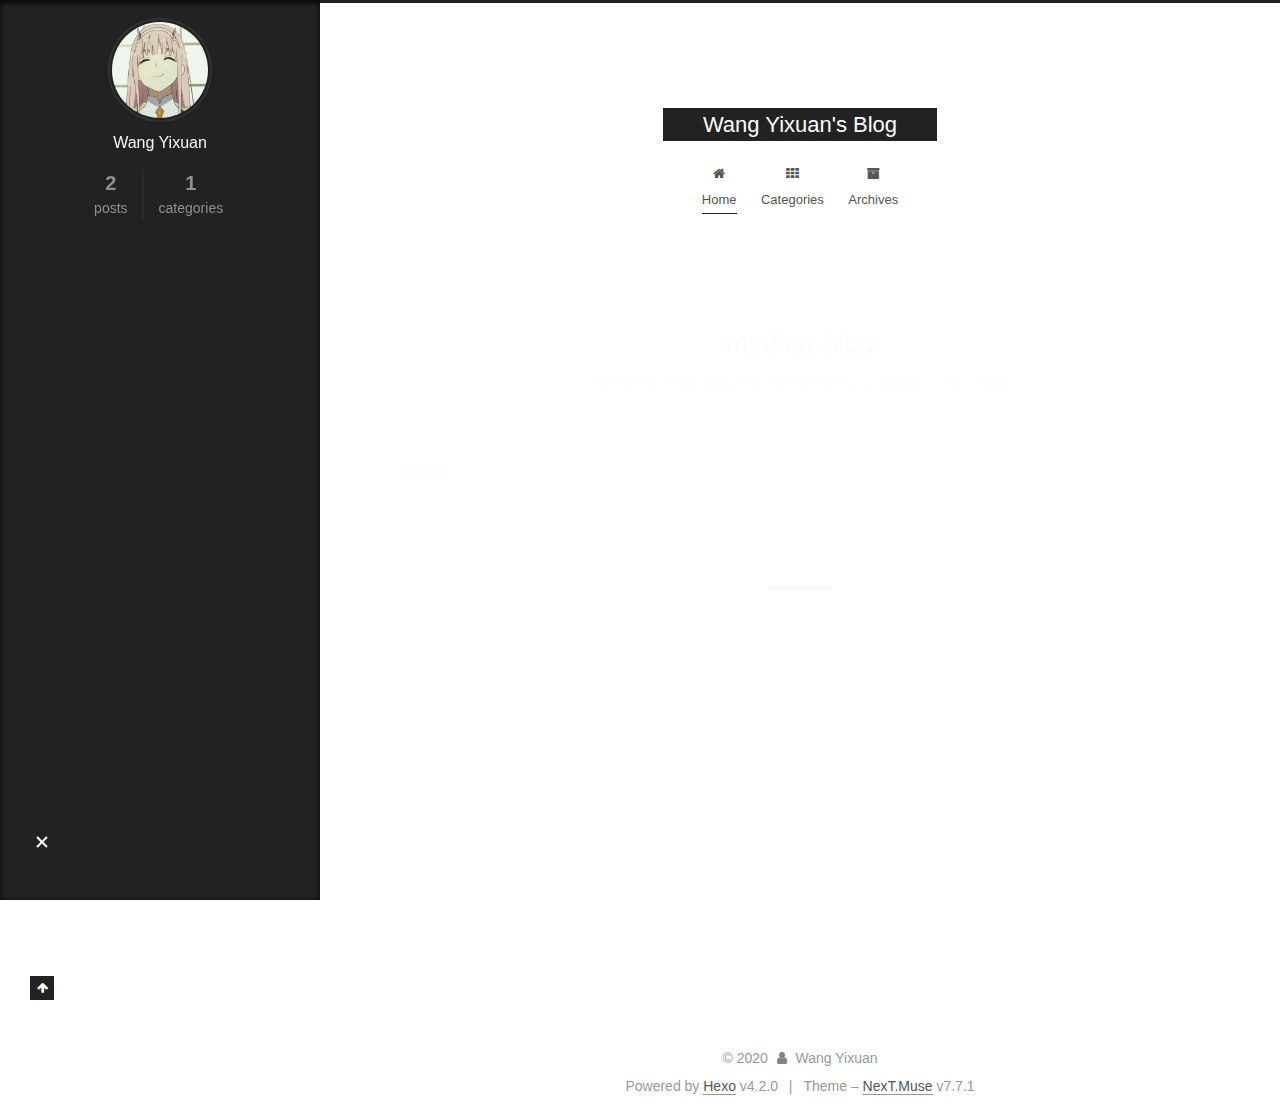
<file: index.html>
<!DOCTYPE html>
<html lang="en">
<head>
  <meta charset="UTF-8">
<meta name="viewport" content="width=device-width, initial-scale=1, maximum-scale=2">
<meta name="theme-color" content="#222">
<meta name="generator" content="Hexo 4.2.0">
  <link rel="apple-touch-icon" sizes="180x180" href="/images/apple-touch-icon-next.png">
  <link rel="icon" type="image/png" sizes="32x32" href="/images/favicon-32x32-next.png">
  <link rel="icon" type="image/png" sizes="16x16" href="/images/favicon-16x16-next.png">
  <link rel="mask-icon" href="/images/logo.svg" color="#222">

<link rel="stylesheet" href="/css/main.css">


<link rel="stylesheet" href="/lib/font-awesome/css/font-awesome.min.css">

<script id="hexo-configurations">
    var NexT = window.NexT || {};
    var CONFIG = {"hostname":"yoursite.com","root":"/","scheme":"Muse","version":"7.7.1","exturl":false,"sidebar":{"position":"left","display":"always","padding":18,"offset":12,"onmobile":false},"copycode":{"enable":false,"show_result":false,"style":null},"back2top":{"enable":true,"sidebar":false,"scrollpercent":false},"bookmark":{"enable":false,"color":"#222","save":"auto"},"fancybox":false,"mediumzoom":false,"lazyload":false,"pangu":false,"comments":{"style":"tabs","active":null,"storage":true,"lazyload":false,"nav":null},"algolia":{"hits":{"per_page":10},"labels":{"input_placeholder":"Search for Posts","hits_empty":"We didn't find any results for the search: ${query}","hits_stats":"${hits} results found in ${time} ms"}},"localsearch":{"enable":false,"trigger":"auto","top_n_per_article":1,"unescape":false,"preload":false},"motion":{"enable":true,"async":false,"transition":{"post_block":"fadeIn","post_header":"slideDownIn","post_body":"slideDownIn","coll_header":"slideLeftIn","sidebar":"slideUpIn"}}};
  </script>

  <meta property="og:type" content="website">
<meta property="og:title" content="Wang Yixuan&#39;s Blog">
<meta property="og:url" content="http://yoursite.com/index.html">
<meta property="og:site_name" content="Wang Yixuan&#39;s Blog">
<meta property="og:locale" content="en_US">
<meta property="article:author" content="Wang Yixuan">
<meta name="twitter:card" content="summary">

<link rel="canonical" href="http://yoursite.com/">


<script id="page-configurations">
  // https://hexo.io/docs/variables.html
  CONFIG.page = {
    sidebar: "",
    isHome: true,
    isPost: false
  };
</script>

  <title>Wang Yixuan's Blog</title>
  






  <noscript>
  <style>
  .use-motion .brand,
  .use-motion .menu-item,
  .sidebar-inner,
  .use-motion .post-block,
  .use-motion .pagination,
  .use-motion .comments,
  .use-motion .post-header,
  .use-motion .post-body,
  .use-motion .collection-header { opacity: initial; }

  .use-motion .site-title,
  .use-motion .site-subtitle {
    opacity: initial;
    top: initial;
  }

  .use-motion .logo-line-before i { left: initial; }
  .use-motion .logo-line-after i { right: initial; }
  </style>
</noscript>

</head>

<body itemscope itemtype="http://schema.org/WebPage">
  <div class="container use-motion">
    <div class="headband"></div>

    <header class="header" itemscope itemtype="http://schema.org/WPHeader">
      <div class="header-inner"><div class="site-brand-container">
  <div class="site-nav-toggle">
    <div class="toggle" aria-label="Toggle navigation bar">
      <span class="toggle-line toggle-line-first"></span>
      <span class="toggle-line toggle-line-middle"></span>
      <span class="toggle-line toggle-line-last"></span>
    </div>
  </div>

  <div class="site-meta">

    <div>
      <a href="/" class="brand" rel="start">
        <span class="logo-line-before"><i></i></span>
        <span class="site-title">Wang Yixuan's Blog</span>
        <span class="logo-line-after"><i></i></span>
      </a>
    </div>
  </div>

  <div class="site-nav-right">
    <div class="toggle popup-trigger">
    </div>
  </div>
</div>


<nav class="site-nav">
  
  <ul id="menu" class="menu">
        <li class="menu-item menu-item-home">

    <a href="/" rel="section"><i class="fa fa-fw fa-home"></i>Home</a>

  </li>
        <li class="menu-item menu-item-categories">

    <a href="/categories/" rel="section"><i class="fa fa-fw fa-th"></i>Categories</a>

  </li>
        <li class="menu-item menu-item-archives">

    <a href="/archives/" rel="section"><i class="fa fa-fw fa-archive"></i>Archives</a>

  </li>
  </ul>

</nav>
</div>
    </header>

    
  <div class="back-to-top">
    <i class="fa fa-arrow-up"></i>
    <span>0%</span>
  </div>


    <main class="main">
      <div class="main-inner">
        <div class="content-wrap">
          

          <div class="content">
            

  <div class="posts-expand">
        
  
  
  <article itemscope itemtype="http://schema.org/Article" class="post-block home" lang="en">
    <link itemprop="mainEntityOfPage" href="http://yoursite.com/2020/02/24/my-first-blog/">

    <span hidden itemprop="author" itemscope itemtype="http://schema.org/Person">
      <meta itemprop="image" content="/images/avatar.jpg">
      <meta itemprop="name" content="Wang Yixuan">
      <meta itemprop="description" content="">
    </span>

    <span hidden itemprop="publisher" itemscope itemtype="http://schema.org/Organization">
      <meta itemprop="name" content="Wang Yixuan's Blog">
    </span>
      <header class="post-header">
        <h1 class="post-title" itemprop="name headline">
          
            <a href="/2020/02/24/my-first-blog/" class="post-title-link" itemprop="url">my-first-blog</a>
        </h1>

        <div class="post-meta">
            <span class="post-meta-item">
              <span class="post-meta-item-icon">
                <i class="fa fa-calendar-o"></i>
              </span>
              <span class="post-meta-item-text">Posted on</span>

              <time title="Created: 2020-02-24 11:15:17" itemprop="dateCreated datePublished" datetime="2020-02-24T11:15:17+08:00">2020-02-24</time>
            </span>
              <span class="post-meta-item">
                <span class="post-meta-item-icon">
                  <i class="fa fa-calendar-check-o"></i>
                </span>
                <span class="post-meta-item-text">Edited on</span>
                <time title="Modified: 2020-02-25 10:43:36" itemprop="dateModified" datetime="2020-02-25T10:43:36+08:00">2020-02-25</time>
              </span>
            <span class="post-meta-item">
              <span class="post-meta-item-icon">
                <i class="fa fa-folder-o"></i>
              </span>
              <span class="post-meta-item-text">In</span>
                <span itemprop="about" itemscope itemtype="http://schema.org/Thing">
                  <a href="/categories/new/" itemprop="url" rel="index"><span itemprop="name">new</span></a>
                </span>
            </span>

          

        </div>
      </header>

    
    
    
    <div class="post-body" itemprop="articleBody">

      
          <p>#hello</p>

      
    </div>

    
    
    
      <footer class="post-footer">
        <div class="post-eof"></div>
      </footer>
  </article>
  
  
  

        
  
  
  <article itemscope itemtype="http://schema.org/Article" class="post-block home" lang="en">
    <link itemprop="mainEntityOfPage" href="http://yoursite.com/2020/02/24/hello-world/">

    <span hidden itemprop="author" itemscope itemtype="http://schema.org/Person">
      <meta itemprop="image" content="/images/avatar.jpg">
      <meta itemprop="name" content="Wang Yixuan">
      <meta itemprop="description" content="">
    </span>

    <span hidden itemprop="publisher" itemscope itemtype="http://schema.org/Organization">
      <meta itemprop="name" content="Wang Yixuan's Blog">
    </span>
      <header class="post-header">
        <h1 class="post-title" itemprop="name headline">
          
            <a href="/2020/02/24/hello-world/" class="post-title-link" itemprop="url">Hello World</a>
        </h1>

        <div class="post-meta">
            <span class="post-meta-item">
              <span class="post-meta-item-icon">
                <i class="fa fa-calendar-o"></i>
              </span>
              <span class="post-meta-item-text">Posted on</span>

              <time title="Created: 2020-02-24 10:46:13" itemprop="dateCreated datePublished" datetime="2020-02-24T10:46:13+08:00">2020-02-24</time>
            </span>
              <span class="post-meta-item">
                <span class="post-meta-item-icon">
                  <i class="fa fa-calendar-check-o"></i>
                </span>
                <span class="post-meta-item-text">Edited on</span>
                <time title="Modified: 2020-02-25 15:51:15" itemprop="dateModified" datetime="2020-02-25T15:51:15+08:00">2020-02-25</time>
              </span>

          

        </div>
      </header>

    
    
    
    <div class="post-body" itemprop="articleBody">

      
          <p>Welcome to <a href="https://hexo.io/" target="_blank" rel="noopener">Hexo</a>! This is your very first post. Check <a href="https://hexo.io/docs/" target="_blank" rel="noopener">documentation</a> for more info. If you get any problems when using Hexo, you can find the answer in <a href="https://hexo.io/docs/troubleshooting.html" target="_blank" rel="noopener">troubleshooting</a> or you can ask me on <a href="https://github.com/hexojs/hexo/issues" target="_blank" rel="noopener">GitHub</a>.</p>
          <!--noindex-->
            <div class="post-button">
              <a class="btn" href="/2020/02/24/hello-world/#more" rel="contents">
                Read more &raquo;
              </a>
            </div>
          <!--/noindex-->
        
      
    </div>

    
    
    
      <footer class="post-footer">
        <div class="post-eof"></div>
      </footer>
  </article>
  
  
  

  </div>

  



          </div>
          

<script>
  window.addEventListener('tabs:register', () => {
    let activeClass = CONFIG.comments.activeClass;
    if (CONFIG.comments.storage) {
      activeClass = localStorage.getItem('comments_active') || activeClass;
    }
    if (activeClass) {
      let activeTab = document.querySelector(`a[href="#comment-${activeClass}"]`);
      if (activeTab) {
        activeTab.click();
      }
    }
  });
  if (CONFIG.comments.storage) {
    window.addEventListener('tabs:click', event => {
      if (!event.target.matches('.tabs-comment .tab-content .tab-pane')) return;
      let commentClass = event.target.classList[1];
      localStorage.setItem('comments_active', commentClass);
    });
  }
</script>

        </div>
          
  
  <div class="toggle sidebar-toggle">
    <span class="toggle-line toggle-line-first"></span>
    <span class="toggle-line toggle-line-middle"></span>
    <span class="toggle-line toggle-line-last"></span>
  </div>

  <aside class="sidebar">
    <div class="sidebar-inner">

      <ul class="sidebar-nav motion-element">
        <li class="sidebar-nav-toc">
          Table of Contents
        </li>
        <li class="sidebar-nav-overview">
          Overview
        </li>
      </ul>

      <!--noindex-->
      <div class="post-toc-wrap sidebar-panel">
      </div>
      <!--/noindex-->

      <div class="site-overview-wrap sidebar-panel">
        <div class="site-author motion-element" itemprop="author" itemscope itemtype="http://schema.org/Person">
    <img class="site-author-image" itemprop="image" alt="Wang Yixuan"
      src="/images/avatar.jpg">
  <p class="site-author-name" itemprop="name">Wang Yixuan</p>
  <div class="site-description" itemprop="description"></div>
</div>
<div class="site-state-wrap motion-element">
  <nav class="site-state">
      <div class="site-state-item site-state-posts">
          <a href="/archives/">
        
          <span class="site-state-item-count">2</span>
          <span class="site-state-item-name">posts</span>
        </a>
      </div>
      <div class="site-state-item site-state-categories">
            <a href="/categories/">
          
        <span class="site-state-item-count">1</span>
        <span class="site-state-item-name">categories</span></a>
      </div>
  </nav>
</div>



      </div>

    </div>
  </aside>
  <div id="sidebar-dimmer"></div>


      </div>
    </main>

    <footer class="footer">
      <div class="footer-inner">
        

<div class="copyright">
  
  &copy; 
  <span itemprop="copyrightYear">2020</span>
  <span class="with-love">
    <i class="fa fa-user"></i>
  </span>
  <span class="author" itemprop="copyrightHolder">Wang Yixuan</span>
</div>
  <div class="powered-by">Powered by <a href="https://hexo.io/" class="theme-link" rel="noopener" target="_blank">Hexo</a> v4.2.0
  </div>
  <span class="post-meta-divider">|</span>
  <div class="theme-info">Theme – <a href="https://muse.theme-next.org/" class="theme-link" rel="noopener" target="_blank">NexT.Muse</a> v7.7.1
  </div>

        








      </div>
    </footer>
  </div>

  
  <script src="/lib/anime.min.js"></script>
  <script src="/lib/velocity/velocity.min.js"></script>
  <script src="/lib/velocity/velocity.ui.min.js"></script>

<script src="/js/utils.js"></script>

<script src="/js/motion.js"></script>


<script src="/js/schemes/muse.js"></script>


<script src="/js/next-boot.js"></script>




  















  

  

</body>
</html>
</file>
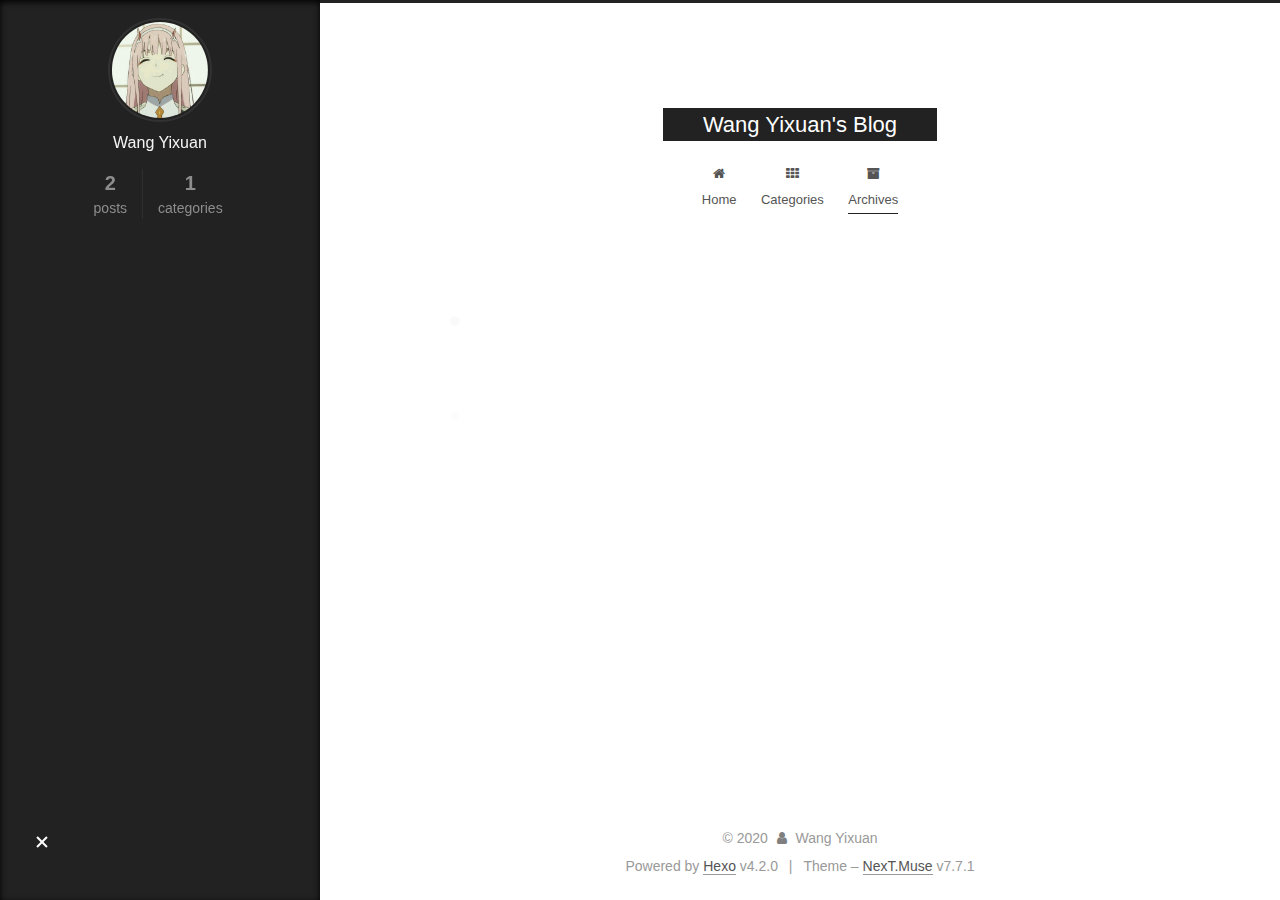
<file: archives/index.html>
<!DOCTYPE html>
<html lang="en">
<head>
  <meta charset="UTF-8">
<meta name="viewport" content="width=device-width, initial-scale=1, maximum-scale=2">
<meta name="theme-color" content="#222">
<meta name="generator" content="Hexo 4.2.0">
  <link rel="apple-touch-icon" sizes="180x180" href="/images/apple-touch-icon-next.png">
  <link rel="icon" type="image/png" sizes="32x32" href="/images/favicon-32x32-next.png">
  <link rel="icon" type="image/png" sizes="16x16" href="/images/favicon-16x16-next.png">
  <link rel="mask-icon" href="/images/logo.svg" color="#222">

<link rel="stylesheet" href="/css/main.css">


<link rel="stylesheet" href="/lib/font-awesome/css/font-awesome.min.css">

<script id="hexo-configurations">
    var NexT = window.NexT || {};
    var CONFIG = {"hostname":"yoursite.com","root":"/","scheme":"Muse","version":"7.7.1","exturl":false,"sidebar":{"position":"left","display":"always","padding":18,"offset":12,"onmobile":false},"copycode":{"enable":false,"show_result":false,"style":null},"back2top":{"enable":true,"sidebar":false,"scrollpercent":false},"bookmark":{"enable":false,"color":"#222","save":"auto"},"fancybox":false,"mediumzoom":false,"lazyload":false,"pangu":false,"comments":{"style":"tabs","active":null,"storage":true,"lazyload":false,"nav":null},"algolia":{"hits":{"per_page":10},"labels":{"input_placeholder":"Search for Posts","hits_empty":"We didn't find any results for the search: ${query}","hits_stats":"${hits} results found in ${time} ms"}},"localsearch":{"enable":false,"trigger":"auto","top_n_per_article":1,"unescape":false,"preload":false},"motion":{"enable":true,"async":false,"transition":{"post_block":"fadeIn","post_header":"slideDownIn","post_body":"slideDownIn","coll_header":"slideLeftIn","sidebar":"slideUpIn"}}};
  </script>

  <meta property="og:type" content="website">
<meta property="og:title" content="Wang Yixuan&#39;s Blog">
<meta property="og:url" content="http://yoursite.com/archives/index.html">
<meta property="og:site_name" content="Wang Yixuan&#39;s Blog">
<meta property="og:locale" content="en_US">
<meta property="article:author" content="Wang Yixuan">
<meta name="twitter:card" content="summary">

<link rel="canonical" href="http://yoursite.com/archives/">


<script id="page-configurations">
  // https://hexo.io/docs/variables.html
  CONFIG.page = {
    sidebar: "",
    isHome: false,
    isPost: false
  };
</script>

  <title>Archive | Wang Yixuan's Blog</title>
  






  <noscript>
  <style>
  .use-motion .brand,
  .use-motion .menu-item,
  .sidebar-inner,
  .use-motion .post-block,
  .use-motion .pagination,
  .use-motion .comments,
  .use-motion .post-header,
  .use-motion .post-body,
  .use-motion .collection-header { opacity: initial; }

  .use-motion .site-title,
  .use-motion .site-subtitle {
    opacity: initial;
    top: initial;
  }

  .use-motion .logo-line-before i { left: initial; }
  .use-motion .logo-line-after i { right: initial; }
  </style>
</noscript>

</head>

<body itemscope itemtype="http://schema.org/WebPage">
  <div class="container use-motion">
    <div class="headband"></div>

    <header class="header" itemscope itemtype="http://schema.org/WPHeader">
      <div class="header-inner"><div class="site-brand-container">
  <div class="site-nav-toggle">
    <div class="toggle" aria-label="Toggle navigation bar">
      <span class="toggle-line toggle-line-first"></span>
      <span class="toggle-line toggle-line-middle"></span>
      <span class="toggle-line toggle-line-last"></span>
    </div>
  </div>

  <div class="site-meta">

    <div>
      <a href="/" class="brand" rel="start">
        <span class="logo-line-before"><i></i></span>
        <span class="site-title">Wang Yixuan's Blog</span>
        <span class="logo-line-after"><i></i></span>
      </a>
    </div>
  </div>

  <div class="site-nav-right">
    <div class="toggle popup-trigger">
    </div>
  </div>
</div>


<nav class="site-nav">
  
  <ul id="menu" class="menu">
        <li class="menu-item menu-item-home">

    <a href="/" rel="section"><i class="fa fa-fw fa-home"></i>Home</a>

  </li>
        <li class="menu-item menu-item-categories">

    <a href="/categories/" rel="section"><i class="fa fa-fw fa-th"></i>Categories</a>

  </li>
        <li class="menu-item menu-item-archives">

    <a href="/archives/" rel="section"><i class="fa fa-fw fa-archive"></i>Archives</a>

  </li>
  </ul>

</nav>
</div>
    </header>

    
  <div class="back-to-top">
    <i class="fa fa-arrow-up"></i>
    <span>0%</span>
  </div>


    <main class="main">
      <div class="main-inner">
        <div class="content-wrap">
          

          <div class="content">
            

  
  
  
  <div class="post-block">
    <div class="posts-collapse">
      <div class="collection-title">
        <span class="collection-header">Um..! 2 posts in total. Keep on posting.</span>
      </div>

      
    <div class="collection-year">
      <h1 class="collection-header">2020</h1>
    </div>

  <article itemscope itemtype="http://schema.org/Article">
    <header class="post-header">

      <div class="post-meta">
        <time itemprop="dateCreated"
              datetime="2020-02-24T11:15:17+08:00"
              content="2020-02-24">
          02-24
        </time>
      </div>

      <h2 class="post-title">
          <a class="post-title-link" href="/2020/02/24/my-first-blog/" itemprop="url">
            <span itemprop="name">my-first-blog</span>
          </a>
      </h2>

    </header>
  </article>

  <article itemscope itemtype="http://schema.org/Article">
    <header class="post-header">

      <div class="post-meta">
        <time itemprop="dateCreated"
              datetime="2020-02-24T10:46:13+08:00"
              content="2020-02-24">
          02-24
        </time>
      </div>

      <h2 class="post-title">
          <a class="post-title-link" href="/2020/02/24/hello-world/" itemprop="url">
            <span itemprop="name">Hello World</span>
          </a>
      </h2>

    </header>
  </article>


    </div>
  </div>
  
  
  

  



          </div>
          

<script>
  window.addEventListener('tabs:register', () => {
    let activeClass = CONFIG.comments.activeClass;
    if (CONFIG.comments.storage) {
      activeClass = localStorage.getItem('comments_active') || activeClass;
    }
    if (activeClass) {
      let activeTab = document.querySelector(`a[href="#comment-${activeClass}"]`);
      if (activeTab) {
        activeTab.click();
      }
    }
  });
  if (CONFIG.comments.storage) {
    window.addEventListener('tabs:click', event => {
      if (!event.target.matches('.tabs-comment .tab-content .tab-pane')) return;
      let commentClass = event.target.classList[1];
      localStorage.setItem('comments_active', commentClass);
    });
  }
</script>

        </div>
          
  
  <div class="toggle sidebar-toggle">
    <span class="toggle-line toggle-line-first"></span>
    <span class="toggle-line toggle-line-middle"></span>
    <span class="toggle-line toggle-line-last"></span>
  </div>

  <aside class="sidebar">
    <div class="sidebar-inner">

      <ul class="sidebar-nav motion-element">
        <li class="sidebar-nav-toc">
          Table of Contents
        </li>
        <li class="sidebar-nav-overview">
          Overview
        </li>
      </ul>

      <!--noindex-->
      <div class="post-toc-wrap sidebar-panel">
      </div>
      <!--/noindex-->

      <div class="site-overview-wrap sidebar-panel">
        <div class="site-author motion-element" itemprop="author" itemscope itemtype="http://schema.org/Person">
    <img class="site-author-image" itemprop="image" alt="Wang Yixuan"
      src="/images/avatar.jpg">
  <p class="site-author-name" itemprop="name">Wang Yixuan</p>
  <div class="site-description" itemprop="description"></div>
</div>
<div class="site-state-wrap motion-element">
  <nav class="site-state">
      <div class="site-state-item site-state-posts">
          <a href="/archives/">
        
          <span class="site-state-item-count">2</span>
          <span class="site-state-item-name">posts</span>
        </a>
      </div>
      <div class="site-state-item site-state-categories">
            <a href="/categories/">
          
        <span class="site-state-item-count">1</span>
        <span class="site-state-item-name">categories</span></a>
      </div>
  </nav>
</div>



      </div>

    </div>
  </aside>
  <div id="sidebar-dimmer"></div>


      </div>
    </main>

    <footer class="footer">
      <div class="footer-inner">
        

<div class="copyright">
  
  &copy; 
  <span itemprop="copyrightYear">2020</span>
  <span class="with-love">
    <i class="fa fa-user"></i>
  </span>
  <span class="author" itemprop="copyrightHolder">Wang Yixuan</span>
</div>
  <div class="powered-by">Powered by <a href="https://hexo.io/" class="theme-link" rel="noopener" target="_blank">Hexo</a> v4.2.0
  </div>
  <span class="post-meta-divider">|</span>
  <div class="theme-info">Theme – <a href="https://muse.theme-next.org/" class="theme-link" rel="noopener" target="_blank">NexT.Muse</a> v7.7.1
  </div>

        








      </div>
    </footer>
  </div>

  
  <script src="/lib/anime.min.js"></script>
  <script src="/lib/velocity/velocity.min.js"></script>
  <script src="/lib/velocity/velocity.ui.min.js"></script>

<script src="/js/utils.js"></script>

<script src="/js/motion.js"></script>


<script src="/js/schemes/muse.js"></script>


<script src="/js/next-boot.js"></script>




  















  

  

</body>
</html>
</file>
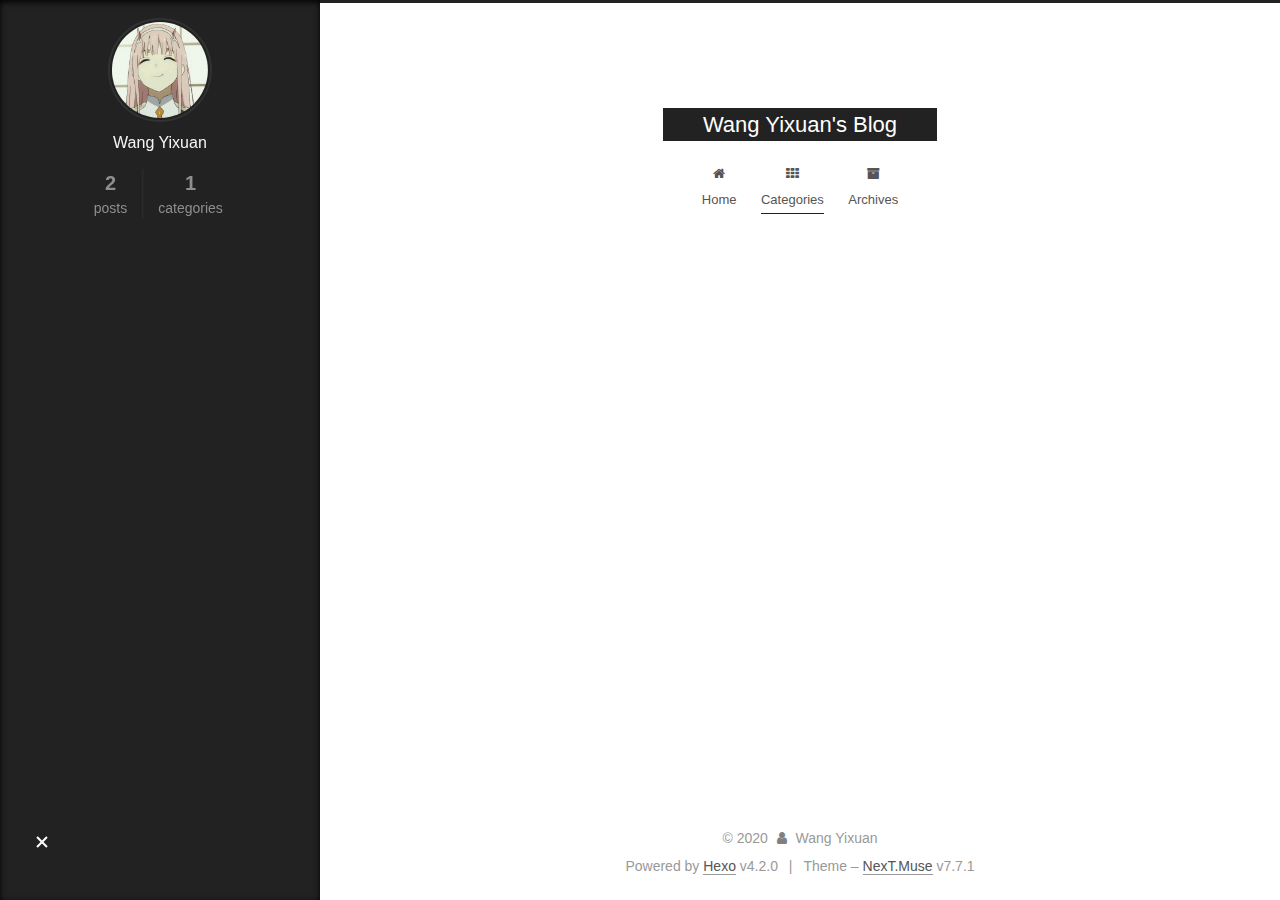
<file: categories/index.html>
<!DOCTYPE html>
<html lang="en">
<head>
  <meta charset="UTF-8">
<meta name="viewport" content="width=device-width, initial-scale=1, maximum-scale=2">
<meta name="theme-color" content="#222">
<meta name="generator" content="Hexo 4.2.0">
  <link rel="apple-touch-icon" sizes="180x180" href="/images/apple-touch-icon-next.png">
  <link rel="icon" type="image/png" sizes="32x32" href="/images/favicon-32x32-next.png">
  <link rel="icon" type="image/png" sizes="16x16" href="/images/favicon-16x16-next.png">
  <link rel="mask-icon" href="/images/logo.svg" color="#222">

<link rel="stylesheet" href="/css/main.css">


<link rel="stylesheet" href="/lib/font-awesome/css/font-awesome.min.css">

<script id="hexo-configurations">
    var NexT = window.NexT || {};
    var CONFIG = {"hostname":"yoursite.com","root":"/","scheme":"Muse","version":"7.7.1","exturl":false,"sidebar":{"position":"left","display":"always","padding":18,"offset":12,"onmobile":false},"copycode":{"enable":false,"show_result":false,"style":null},"back2top":{"enable":true,"sidebar":false,"scrollpercent":false},"bookmark":{"enable":false,"color":"#222","save":"auto"},"fancybox":false,"mediumzoom":false,"lazyload":false,"pangu":false,"comments":{"style":"tabs","active":null,"storage":true,"lazyload":false,"nav":null},"algolia":{"hits":{"per_page":10},"labels":{"input_placeholder":"Search for Posts","hits_empty":"We didn't find any results for the search: ${query}","hits_stats":"${hits} results found in ${time} ms"}},"localsearch":{"enable":false,"trigger":"auto","top_n_per_article":1,"unescape":false,"preload":false},"motion":{"enable":true,"async":false,"transition":{"post_block":"fadeIn","post_header":"slideDownIn","post_body":"slideDownIn","coll_header":"slideLeftIn","sidebar":"slideUpIn"}}};
  </script>

  <meta property="og:type" content="website">
<meta property="og:title" content="categories">
<meta property="og:url" content="http://yoursite.com/categories/index.html">
<meta property="og:site_name" content="Wang Yixuan&#39;s Blog">
<meta property="og:locale" content="en_US">
<meta property="article:published_time" content="2020-02-25T02:40:56.000Z">
<meta property="article:modified_time" content="2020-02-25T03:17:44.356Z">
<meta property="article:author" content="Wang Yixuan">
<meta name="twitter:card" content="summary">

<link rel="canonical" href="http://yoursite.com/categories/">


<script id="page-configurations">
  // https://hexo.io/docs/variables.html
  CONFIG.page = {
    sidebar: "",
    isHome: false,
    isPost: false
  };
</script>

  <title>categories | Wang Yixuan's Blog
  </title>
  






  <noscript>
  <style>
  .use-motion .brand,
  .use-motion .menu-item,
  .sidebar-inner,
  .use-motion .post-block,
  .use-motion .pagination,
  .use-motion .comments,
  .use-motion .post-header,
  .use-motion .post-body,
  .use-motion .collection-header { opacity: initial; }

  .use-motion .site-title,
  .use-motion .site-subtitle {
    opacity: initial;
    top: initial;
  }

  .use-motion .logo-line-before i { left: initial; }
  .use-motion .logo-line-after i { right: initial; }
  </style>
</noscript>

</head>

<body itemscope itemtype="http://schema.org/WebPage">
  <div class="container use-motion">
    <div class="headband"></div>

    <header class="header" itemscope itemtype="http://schema.org/WPHeader">
      <div class="header-inner"><div class="site-brand-container">
  <div class="site-nav-toggle">
    <div class="toggle" aria-label="Toggle navigation bar">
      <span class="toggle-line toggle-line-first"></span>
      <span class="toggle-line toggle-line-middle"></span>
      <span class="toggle-line toggle-line-last"></span>
    </div>
  </div>

  <div class="site-meta">

    <div>
      <a href="/" class="brand" rel="start">
        <span class="logo-line-before"><i></i></span>
        <span class="site-title">Wang Yixuan's Blog</span>
        <span class="logo-line-after"><i></i></span>
      </a>
    </div>
  </div>

  <div class="site-nav-right">
    <div class="toggle popup-trigger">
    </div>
  </div>
</div>


<nav class="site-nav">
  
  <ul id="menu" class="menu">
        <li class="menu-item menu-item-home">

    <a href="/" rel="section"><i class="fa fa-fw fa-home"></i>Home</a>

  </li>
        <li class="menu-item menu-item-categories">

    <a href="/categories/" rel="section"><i class="fa fa-fw fa-th"></i>Categories</a>

  </li>
        <li class="menu-item menu-item-archives">

    <a href="/archives/" rel="section"><i class="fa fa-fw fa-archive"></i>Archives</a>

  </li>
  </ul>

</nav>
</div>
    </header>

    
  <div class="back-to-top">
    <i class="fa fa-arrow-up"></i>
    <span>0%</span>
  </div>


    <main class="main">
      <div class="main-inner">
        <div class="content-wrap">
          
  
  

          <div class="content">
            

  <div class="posts-expand">
    
    
    
    <div class="post-block" lang="en">
      <header class="post-header">

<h1 class="post-title" itemprop="name headline">categories
</h1>

<div class="post-meta">
  

</div>

</header>

      
      
      
      <div class="post-body">
          <div class="category-all-page">
            <div class="category-all-title">
              1 category in total
            </div>
            <div class="category-all">
              <ul class="category-list"><li class="category-list-item"><a class="category-list-link" href="/categories/new/">new</a><span class="category-list-count">1</span></li></ul>
            </div>
          </div>
        
      </div>
      
      
      
    </div>
    

    
    
    
  </div>


          </div>
          

<script>
  window.addEventListener('tabs:register', () => {
    let activeClass = CONFIG.comments.activeClass;
    if (CONFIG.comments.storage) {
      activeClass = localStorage.getItem('comments_active') || activeClass;
    }
    if (activeClass) {
      let activeTab = document.querySelector(`a[href="#comment-${activeClass}"]`);
      if (activeTab) {
        activeTab.click();
      }
    }
  });
  if (CONFIG.comments.storage) {
    window.addEventListener('tabs:click', event => {
      if (!event.target.matches('.tabs-comment .tab-content .tab-pane')) return;
      let commentClass = event.target.classList[1];
      localStorage.setItem('comments_active', commentClass);
    });
  }
</script>

        </div>
          
  
  <div class="toggle sidebar-toggle">
    <span class="toggle-line toggle-line-first"></span>
    <span class="toggle-line toggle-line-middle"></span>
    <span class="toggle-line toggle-line-last"></span>
  </div>

  <aside class="sidebar">
    <div class="sidebar-inner">

      <ul class="sidebar-nav motion-element">
        <li class="sidebar-nav-toc">
          Table of Contents
        </li>
        <li class="sidebar-nav-overview">
          Overview
        </li>
      </ul>

      <!--noindex-->
      <div class="post-toc-wrap sidebar-panel">
      </div>
      <!--/noindex-->

      <div class="site-overview-wrap sidebar-panel">
        <div class="site-author motion-element" itemprop="author" itemscope itemtype="http://schema.org/Person">
    <img class="site-author-image" itemprop="image" alt="Wang Yixuan"
      src="/images/avatar.jpg">
  <p class="site-author-name" itemprop="name">Wang Yixuan</p>
  <div class="site-description" itemprop="description"></div>
</div>
<div class="site-state-wrap motion-element">
  <nav class="site-state">
      <div class="site-state-item site-state-posts">
          <a href="/archives/">
        
          <span class="site-state-item-count">2</span>
          <span class="site-state-item-name">posts</span>
        </a>
      </div>
      <div class="site-state-item site-state-categories">
            <a href="/categories/">
          
        <span class="site-state-item-count">1</span>
        <span class="site-state-item-name">categories</span></a>
      </div>
  </nav>
</div>



      </div>

    </div>
  </aside>
  <div id="sidebar-dimmer"></div>


      </div>
    </main>

    <footer class="footer">
      <div class="footer-inner">
        

<div class="copyright">
  
  &copy; 
  <span itemprop="copyrightYear">2020</span>
  <span class="with-love">
    <i class="fa fa-user"></i>
  </span>
  <span class="author" itemprop="copyrightHolder">Wang Yixuan</span>
</div>
  <div class="powered-by">Powered by <a href="https://hexo.io/" class="theme-link" rel="noopener" target="_blank">Hexo</a> v4.2.0
  </div>
  <span class="post-meta-divider">|</span>
  <div class="theme-info">Theme – <a href="https://muse.theme-next.org/" class="theme-link" rel="noopener" target="_blank">NexT.Muse</a> v7.7.1
  </div>

        








      </div>
    </footer>
  </div>

  
  <script src="/lib/anime.min.js"></script>
  <script src="/lib/velocity/velocity.min.js"></script>
  <script src="/lib/velocity/velocity.ui.min.js"></script>

<script src="/js/utils.js"></script>

<script src="/js/motion.js"></script>


<script src="/js/schemes/muse.js"></script>


<script src="/js/next-boot.js"></script>




  















  

  

</body>
</html>
</file>
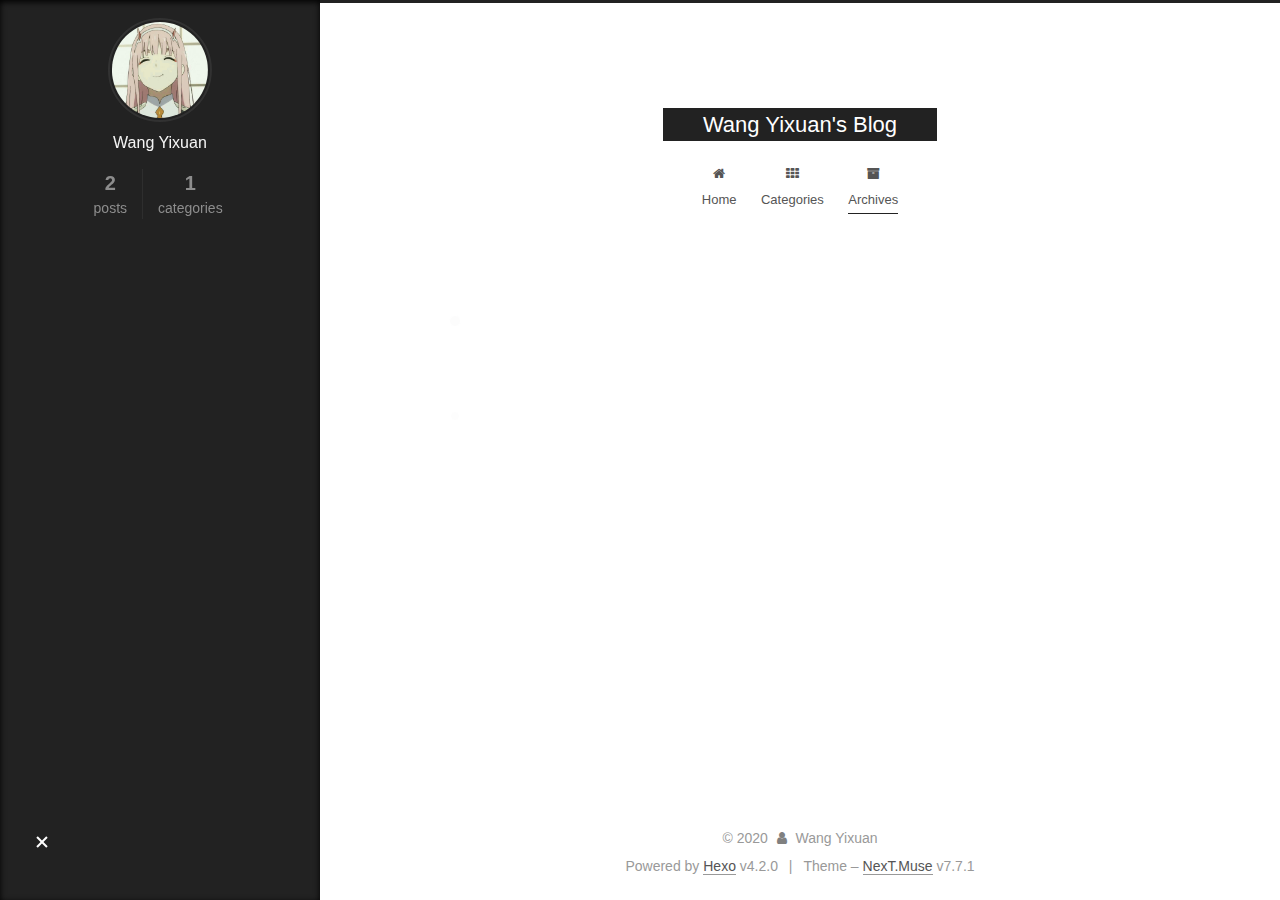
<file: archives/2020/index.html>
<!DOCTYPE html>
<html lang="en">
<head>
  <meta charset="UTF-8">
<meta name="viewport" content="width=device-width, initial-scale=1, maximum-scale=2">
<meta name="theme-color" content="#222">
<meta name="generator" content="Hexo 4.2.0">
  <link rel="apple-touch-icon" sizes="180x180" href="/images/apple-touch-icon-next.png">
  <link rel="icon" type="image/png" sizes="32x32" href="/images/favicon-32x32-next.png">
  <link rel="icon" type="image/png" sizes="16x16" href="/images/favicon-16x16-next.png">
  <link rel="mask-icon" href="/images/logo.svg" color="#222">

<link rel="stylesheet" href="/css/main.css">


<link rel="stylesheet" href="/lib/font-awesome/css/font-awesome.min.css">

<script id="hexo-configurations">
    var NexT = window.NexT || {};
    var CONFIG = {"hostname":"yoursite.com","root":"/","scheme":"Muse","version":"7.7.1","exturl":false,"sidebar":{"position":"left","display":"always","padding":18,"offset":12,"onmobile":false},"copycode":{"enable":false,"show_result":false,"style":null},"back2top":{"enable":true,"sidebar":false,"scrollpercent":false},"bookmark":{"enable":false,"color":"#222","save":"auto"},"fancybox":false,"mediumzoom":false,"lazyload":false,"pangu":false,"comments":{"style":"tabs","active":null,"storage":true,"lazyload":false,"nav":null},"algolia":{"hits":{"per_page":10},"labels":{"input_placeholder":"Search for Posts","hits_empty":"We didn't find any results for the search: ${query}","hits_stats":"${hits} results found in ${time} ms"}},"localsearch":{"enable":false,"trigger":"auto","top_n_per_article":1,"unescape":false,"preload":false},"motion":{"enable":true,"async":false,"transition":{"post_block":"fadeIn","post_header":"slideDownIn","post_body":"slideDownIn","coll_header":"slideLeftIn","sidebar":"slideUpIn"}}};
  </script>

  <meta property="og:type" content="website">
<meta property="og:title" content="Wang Yixuan&#39;s Blog">
<meta property="og:url" content="http://yoursite.com/archives/2020/index.html">
<meta property="og:site_name" content="Wang Yixuan&#39;s Blog">
<meta property="og:locale" content="en_US">
<meta property="article:author" content="Wang Yixuan">
<meta name="twitter:card" content="summary">

<link rel="canonical" href="http://yoursite.com/archives/2020/">


<script id="page-configurations">
  // https://hexo.io/docs/variables.html
  CONFIG.page = {
    sidebar: "",
    isHome: false,
    isPost: false
  };
</script>

  <title>Archive | Wang Yixuan's Blog</title>
  






  <noscript>
  <style>
  .use-motion .brand,
  .use-motion .menu-item,
  .sidebar-inner,
  .use-motion .post-block,
  .use-motion .pagination,
  .use-motion .comments,
  .use-motion .post-header,
  .use-motion .post-body,
  .use-motion .collection-header { opacity: initial; }

  .use-motion .site-title,
  .use-motion .site-subtitle {
    opacity: initial;
    top: initial;
  }

  .use-motion .logo-line-before i { left: initial; }
  .use-motion .logo-line-after i { right: initial; }
  </style>
</noscript>

</head>

<body itemscope itemtype="http://schema.org/WebPage">
  <div class="container use-motion">
    <div class="headband"></div>

    <header class="header" itemscope itemtype="http://schema.org/WPHeader">
      <div class="header-inner"><div class="site-brand-container">
  <div class="site-nav-toggle">
    <div class="toggle" aria-label="Toggle navigation bar">
      <span class="toggle-line toggle-line-first"></span>
      <span class="toggle-line toggle-line-middle"></span>
      <span class="toggle-line toggle-line-last"></span>
    </div>
  </div>

  <div class="site-meta">

    <div>
      <a href="/" class="brand" rel="start">
        <span class="logo-line-before"><i></i></span>
        <span class="site-title">Wang Yixuan's Blog</span>
        <span class="logo-line-after"><i></i></span>
      </a>
    </div>
  </div>

  <div class="site-nav-right">
    <div class="toggle popup-trigger">
    </div>
  </div>
</div>


<nav class="site-nav">
  
  <ul id="menu" class="menu">
        <li class="menu-item menu-item-home">

    <a href="/" rel="section"><i class="fa fa-fw fa-home"></i>Home</a>

  </li>
        <li class="menu-item menu-item-categories">

    <a href="/categories/" rel="section"><i class="fa fa-fw fa-th"></i>Categories</a>

  </li>
        <li class="menu-item menu-item-archives">

    <a href="/archives/" rel="section"><i class="fa fa-fw fa-archive"></i>Archives</a>

  </li>
  </ul>

</nav>
</div>
    </header>

    
  <div class="back-to-top">
    <i class="fa fa-arrow-up"></i>
    <span>0%</span>
  </div>


    <main class="main">
      <div class="main-inner">
        <div class="content-wrap">
          

          <div class="content">
            

  
  
  
  <div class="post-block">
    <div class="posts-collapse">
      <div class="collection-title">
        <span class="collection-header">Um..! 2 posts in total. Keep on posting.</span>
      </div>

      
    <div class="collection-year">
      <h1 class="collection-header">2020</h1>
    </div>

  <article itemscope itemtype="http://schema.org/Article">
    <header class="post-header">

      <div class="post-meta">
        <time itemprop="dateCreated"
              datetime="2020-02-24T11:15:17+08:00"
              content="2020-02-24">
          02-24
        </time>
      </div>

      <h2 class="post-title">
          <a class="post-title-link" href="/2020/02/24/my-first-blog/" itemprop="url">
            <span itemprop="name">my-first-blog</span>
          </a>
      </h2>

    </header>
  </article>

  <article itemscope itemtype="http://schema.org/Article">
    <header class="post-header">

      <div class="post-meta">
        <time itemprop="dateCreated"
              datetime="2020-02-24T10:46:13+08:00"
              content="2020-02-24">
          02-24
        </time>
      </div>

      <h2 class="post-title">
          <a class="post-title-link" href="/2020/02/24/hello-world/" itemprop="url">
            <span itemprop="name">Hello World</span>
          </a>
      </h2>

    </header>
  </article>


    </div>
  </div>
  
  
  

  



          </div>
          

<script>
  window.addEventListener('tabs:register', () => {
    let activeClass = CONFIG.comments.activeClass;
    if (CONFIG.comments.storage) {
      activeClass = localStorage.getItem('comments_active') || activeClass;
    }
    if (activeClass) {
      let activeTab = document.querySelector(`a[href="#comment-${activeClass}"]`);
      if (activeTab) {
        activeTab.click();
      }
    }
  });
  if (CONFIG.comments.storage) {
    window.addEventListener('tabs:click', event => {
      if (!event.target.matches('.tabs-comment .tab-content .tab-pane')) return;
      let commentClass = event.target.classList[1];
      localStorage.setItem('comments_active', commentClass);
    });
  }
</script>

        </div>
          
  
  <div class="toggle sidebar-toggle">
    <span class="toggle-line toggle-line-first"></span>
    <span class="toggle-line toggle-line-middle"></span>
    <span class="toggle-line toggle-line-last"></span>
  </div>

  <aside class="sidebar">
    <div class="sidebar-inner">

      <ul class="sidebar-nav motion-element">
        <li class="sidebar-nav-toc">
          Table of Contents
        </li>
        <li class="sidebar-nav-overview">
          Overview
        </li>
      </ul>

      <!--noindex-->
      <div class="post-toc-wrap sidebar-panel">
      </div>
      <!--/noindex-->

      <div class="site-overview-wrap sidebar-panel">
        <div class="site-author motion-element" itemprop="author" itemscope itemtype="http://schema.org/Person">
    <img class="site-author-image" itemprop="image" alt="Wang Yixuan"
      src="/images/avatar.jpg">
  <p class="site-author-name" itemprop="name">Wang Yixuan</p>
  <div class="site-description" itemprop="description"></div>
</div>
<div class="site-state-wrap motion-element">
  <nav class="site-state">
      <div class="site-state-item site-state-posts">
          <a href="/archives/">
        
          <span class="site-state-item-count">2</span>
          <span class="site-state-item-name">posts</span>
        </a>
      </div>
      <div class="site-state-item site-state-categories">
            <a href="/categories/">
          
        <span class="site-state-item-count">1</span>
        <span class="site-state-item-name">categories</span></a>
      </div>
  </nav>
</div>



      </div>

    </div>
  </aside>
  <div id="sidebar-dimmer"></div>


      </div>
    </main>

    <footer class="footer">
      <div class="footer-inner">
        

<div class="copyright">
  
  &copy; 
  <span itemprop="copyrightYear">2020</span>
  <span class="with-love">
    <i class="fa fa-user"></i>
  </span>
  <span class="author" itemprop="copyrightHolder">Wang Yixuan</span>
</div>
  <div class="powered-by">Powered by <a href="https://hexo.io/" class="theme-link" rel="noopener" target="_blank">Hexo</a> v4.2.0
  </div>
  <span class="post-meta-divider">|</span>
  <div class="theme-info">Theme – <a href="https://muse.theme-next.org/" class="theme-link" rel="noopener" target="_blank">NexT.Muse</a> v7.7.1
  </div>

        








      </div>
    </footer>
  </div>

  
  <script src="/lib/anime.min.js"></script>
  <script src="/lib/velocity/velocity.min.js"></script>
  <script src="/lib/velocity/velocity.ui.min.js"></script>

<script src="/js/utils.js"></script>

<script src="/js/motion.js"></script>


<script src="/js/schemes/muse.js"></script>


<script src="/js/next-boot.js"></script>




  















  

  

</body>
</html>
</file>
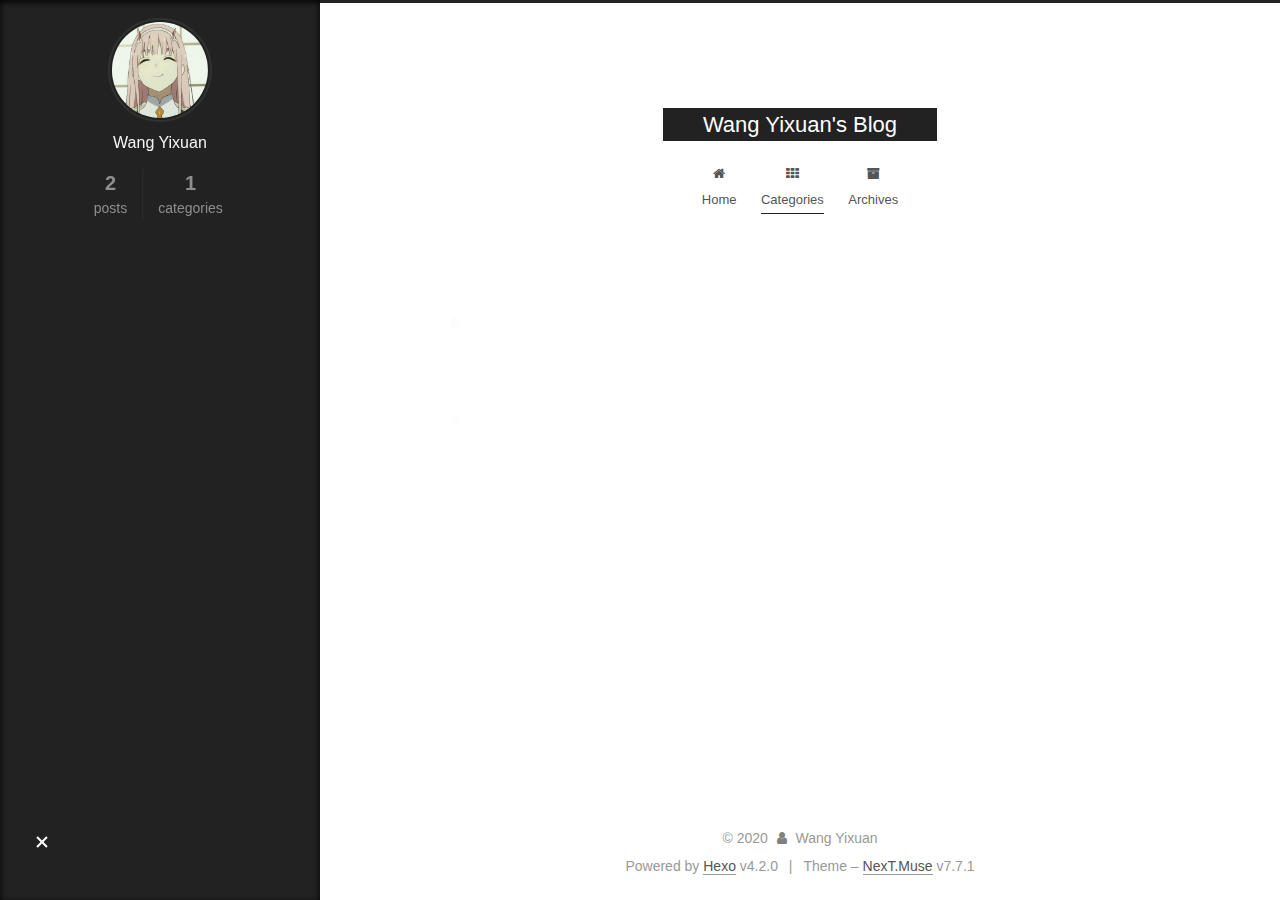
<file: categories/new/index.html>
<!DOCTYPE html>
<html lang="en">
<head>
  <meta charset="UTF-8">
<meta name="viewport" content="width=device-width, initial-scale=1, maximum-scale=2">
<meta name="theme-color" content="#222">
<meta name="generator" content="Hexo 4.2.0">
  <link rel="apple-touch-icon" sizes="180x180" href="/images/apple-touch-icon-next.png">
  <link rel="icon" type="image/png" sizes="32x32" href="/images/favicon-32x32-next.png">
  <link rel="icon" type="image/png" sizes="16x16" href="/images/favicon-16x16-next.png">
  <link rel="mask-icon" href="/images/logo.svg" color="#222">

<link rel="stylesheet" href="/css/main.css">


<link rel="stylesheet" href="/lib/font-awesome/css/font-awesome.min.css">

<script id="hexo-configurations">
    var NexT = window.NexT || {};
    var CONFIG = {"hostname":"yoursite.com","root":"/","scheme":"Muse","version":"7.7.1","exturl":false,"sidebar":{"position":"left","display":"always","padding":18,"offset":12,"onmobile":false},"copycode":{"enable":false,"show_result":false,"style":null},"back2top":{"enable":true,"sidebar":false,"scrollpercent":false},"bookmark":{"enable":false,"color":"#222","save":"auto"},"fancybox":false,"mediumzoom":false,"lazyload":false,"pangu":false,"comments":{"style":"tabs","active":null,"storage":true,"lazyload":false,"nav":null},"algolia":{"hits":{"per_page":10},"labels":{"input_placeholder":"Search for Posts","hits_empty":"We didn't find any results for the search: ${query}","hits_stats":"${hits} results found in ${time} ms"}},"localsearch":{"enable":false,"trigger":"auto","top_n_per_article":1,"unescape":false,"preload":false},"motion":{"enable":true,"async":false,"transition":{"post_block":"fadeIn","post_header":"slideDownIn","post_body":"slideDownIn","coll_header":"slideLeftIn","sidebar":"slideUpIn"}}};
  </script>

  <meta property="og:type" content="website">
<meta property="og:title" content="Wang Yixuan&#39;s Blog">
<meta property="og:url" content="http://yoursite.com/categories/new/index.html">
<meta property="og:site_name" content="Wang Yixuan&#39;s Blog">
<meta property="og:locale" content="en_US">
<meta property="article:author" content="Wang Yixuan">
<meta name="twitter:card" content="summary">

<link rel="canonical" href="http://yoursite.com/categories/new/">


<script id="page-configurations">
  // https://hexo.io/docs/variables.html
  CONFIG.page = {
    sidebar: "",
    isHome: false,
    isPost: false
  };
</script>

  <title>Category: new | Wang Yixuan's Blog</title>
  






  <noscript>
  <style>
  .use-motion .brand,
  .use-motion .menu-item,
  .sidebar-inner,
  .use-motion .post-block,
  .use-motion .pagination,
  .use-motion .comments,
  .use-motion .post-header,
  .use-motion .post-body,
  .use-motion .collection-header { opacity: initial; }

  .use-motion .site-title,
  .use-motion .site-subtitle {
    opacity: initial;
    top: initial;
  }

  .use-motion .logo-line-before i { left: initial; }
  .use-motion .logo-line-after i { right: initial; }
  </style>
</noscript>

</head>

<body itemscope itemtype="http://schema.org/WebPage">
  <div class="container use-motion">
    <div class="headband"></div>

    <header class="header" itemscope itemtype="http://schema.org/WPHeader">
      <div class="header-inner"><div class="site-brand-container">
  <div class="site-nav-toggle">
    <div class="toggle" aria-label="Toggle navigation bar">
      <span class="toggle-line toggle-line-first"></span>
      <span class="toggle-line toggle-line-middle"></span>
      <span class="toggle-line toggle-line-last"></span>
    </div>
  </div>

  <div class="site-meta">

    <div>
      <a href="/" class="brand" rel="start">
        <span class="logo-line-before"><i></i></span>
        <span class="site-title">Wang Yixuan's Blog</span>
        <span class="logo-line-after"><i></i></span>
      </a>
    </div>
  </div>

  <div class="site-nav-right">
    <div class="toggle popup-trigger">
    </div>
  </div>
</div>


<nav class="site-nav">
  
  <ul id="menu" class="menu">
        <li class="menu-item menu-item-home">

    <a href="/" rel="section"><i class="fa fa-fw fa-home"></i>Home</a>

  </li>
        <li class="menu-item menu-item-categories">

    <a href="/categories/" rel="section"><i class="fa fa-fw fa-th"></i>Categories</a>

  </li>
        <li class="menu-item menu-item-archives">

    <a href="/archives/" rel="section"><i class="fa fa-fw fa-archive"></i>Archives</a>

  </li>
  </ul>

</nav>
</div>
    </header>

    
  <div class="back-to-top">
    <i class="fa fa-arrow-up"></i>
    <span>0%</span>
  </div>


    <main class="main">
      <div class="main-inner">
        <div class="content-wrap">
          

          <div class="content">
            

  
  
  
  <div class="post-block">
    <div class="posts-collapse">
      <div class="collection-title">
        <h1 class="collection-header">new
          <small>Category</small>
        </h1>
      </div>

      
    <div class="collection-year">
      <h1 class="collection-header">2020</h1>
    </div>

  <article itemscope itemtype="http://schema.org/Article">
    <header class="post-header">

      <div class="post-meta">
        <time itemprop="dateCreated"
              datetime="2020-02-24T11:15:17+08:00"
              content="2020-02-24">
          02-24
        </time>
      </div>

      <h2 class="post-title">
          <a class="post-title-link" href="/2020/02/24/my-first-blog/" itemprop="url">
            <span itemprop="name">my-first-blog</span>
          </a>
      </h2>

    </header>
  </article>

    </div>
  </div>
  
  
  

  



          </div>
          

<script>
  window.addEventListener('tabs:register', () => {
    let activeClass = CONFIG.comments.activeClass;
    if (CONFIG.comments.storage) {
      activeClass = localStorage.getItem('comments_active') || activeClass;
    }
    if (activeClass) {
      let activeTab = document.querySelector(`a[href="#comment-${activeClass}"]`);
      if (activeTab) {
        activeTab.click();
      }
    }
  });
  if (CONFIG.comments.storage) {
    window.addEventListener('tabs:click', event => {
      if (!event.target.matches('.tabs-comment .tab-content .tab-pane')) return;
      let commentClass = event.target.classList[1];
      localStorage.setItem('comments_active', commentClass);
    });
  }
</script>

        </div>
          
  
  <div class="toggle sidebar-toggle">
    <span class="toggle-line toggle-line-first"></span>
    <span class="toggle-line toggle-line-middle"></span>
    <span class="toggle-line toggle-line-last"></span>
  </div>

  <aside class="sidebar">
    <div class="sidebar-inner">

      <ul class="sidebar-nav motion-element">
        <li class="sidebar-nav-toc">
          Table of Contents
        </li>
        <li class="sidebar-nav-overview">
          Overview
        </li>
      </ul>

      <!--noindex-->
      <div class="post-toc-wrap sidebar-panel">
      </div>
      <!--/noindex-->

      <div class="site-overview-wrap sidebar-panel">
        <div class="site-author motion-element" itemprop="author" itemscope itemtype="http://schema.org/Person">
    <img class="site-author-image" itemprop="image" alt="Wang Yixuan"
      src="/images/avatar.jpg">
  <p class="site-author-name" itemprop="name">Wang Yixuan</p>
  <div class="site-description" itemprop="description"></div>
</div>
<div class="site-state-wrap motion-element">
  <nav class="site-state">
      <div class="site-state-item site-state-posts">
          <a href="/archives/">
        
          <span class="site-state-item-count">2</span>
          <span class="site-state-item-name">posts</span>
        </a>
      </div>
      <div class="site-state-item site-state-categories">
            <a href="/categories/">
          
        <span class="site-state-item-count">1</span>
        <span class="site-state-item-name">categories</span></a>
      </div>
  </nav>
</div>



      </div>

    </div>
  </aside>
  <div id="sidebar-dimmer"></div>


      </div>
    </main>

    <footer class="footer">
      <div class="footer-inner">
        

<div class="copyright">
  
  &copy; 
  <span itemprop="copyrightYear">2020</span>
  <span class="with-love">
    <i class="fa fa-user"></i>
  </span>
  <span class="author" itemprop="copyrightHolder">Wang Yixuan</span>
</div>
  <div class="powered-by">Powered by <a href="https://hexo.io/" class="theme-link" rel="noopener" target="_blank">Hexo</a> v4.2.0
  </div>
  <span class="post-meta-divider">|</span>
  <div class="theme-info">Theme – <a href="https://muse.theme-next.org/" class="theme-link" rel="noopener" target="_blank">NexT.Muse</a> v7.7.1
  </div>

        








      </div>
    </footer>
  </div>

  
  <script src="/lib/anime.min.js"></script>
  <script src="/lib/velocity/velocity.min.js"></script>
  <script src="/lib/velocity/velocity.ui.min.js"></script>

<script src="/js/utils.js"></script>

<script src="/js/motion.js"></script>


<script src="/js/schemes/muse.js"></script>


<script src="/js/next-boot.js"></script>




  















  

  

</body>
</html>
</file>
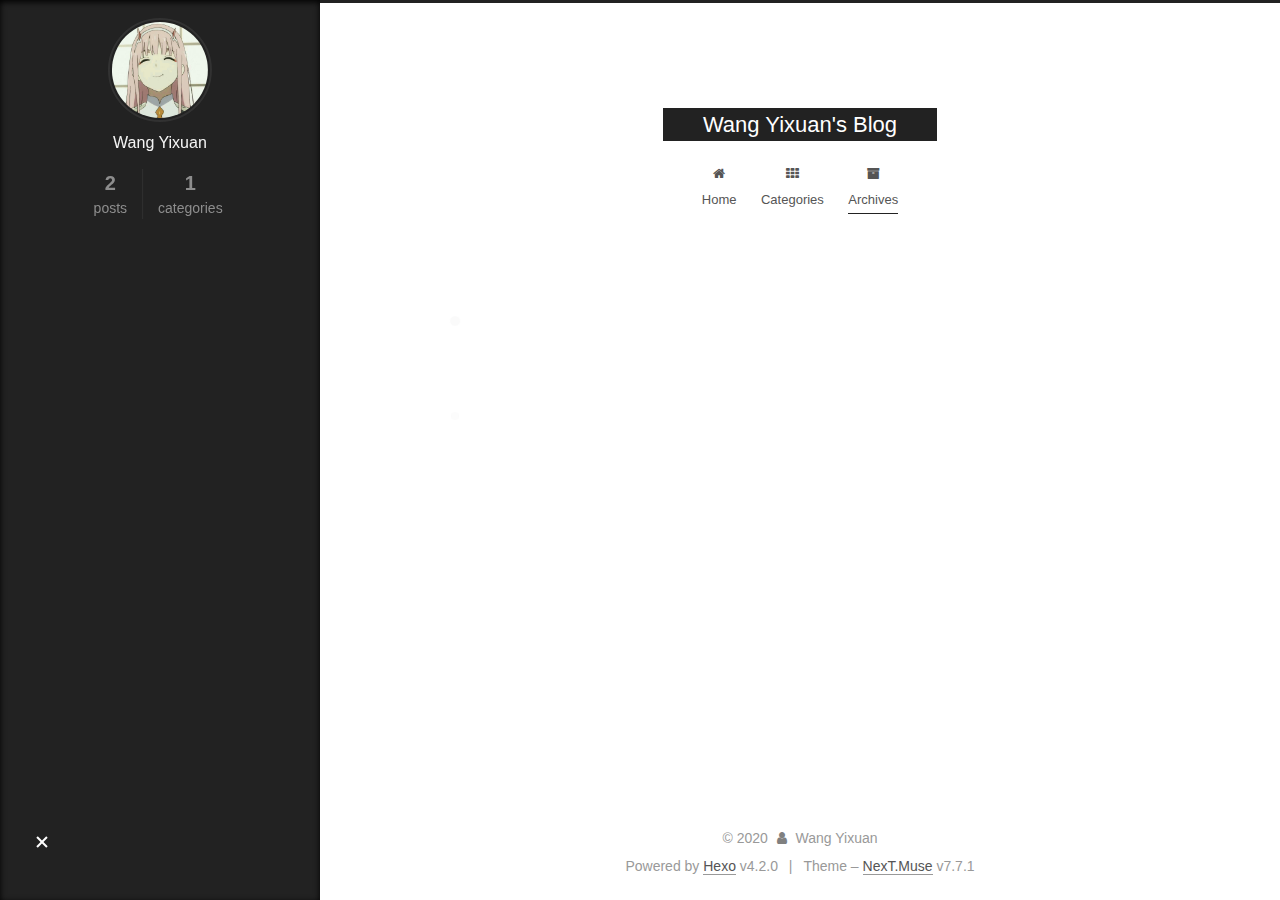
<file: archives/2020/02/index.html>
<!DOCTYPE html>
<html lang="en">
<head>
  <meta charset="UTF-8">
<meta name="viewport" content="width=device-width, initial-scale=1, maximum-scale=2">
<meta name="theme-color" content="#222">
<meta name="generator" content="Hexo 4.2.0">
  <link rel="apple-touch-icon" sizes="180x180" href="/images/apple-touch-icon-next.png">
  <link rel="icon" type="image/png" sizes="32x32" href="/images/favicon-32x32-next.png">
  <link rel="icon" type="image/png" sizes="16x16" href="/images/favicon-16x16-next.png">
  <link rel="mask-icon" href="/images/logo.svg" color="#222">

<link rel="stylesheet" href="/css/main.css">


<link rel="stylesheet" href="/lib/font-awesome/css/font-awesome.min.css">

<script id="hexo-configurations">
    var NexT = window.NexT || {};
    var CONFIG = {"hostname":"yoursite.com","root":"/","scheme":"Muse","version":"7.7.1","exturl":false,"sidebar":{"position":"left","display":"always","padding":18,"offset":12,"onmobile":false},"copycode":{"enable":false,"show_result":false,"style":null},"back2top":{"enable":true,"sidebar":false,"scrollpercent":false},"bookmark":{"enable":false,"color":"#222","save":"auto"},"fancybox":false,"mediumzoom":false,"lazyload":false,"pangu":false,"comments":{"style":"tabs","active":null,"storage":true,"lazyload":false,"nav":null},"algolia":{"hits":{"per_page":10},"labels":{"input_placeholder":"Search for Posts","hits_empty":"We didn't find any results for the search: ${query}","hits_stats":"${hits} results found in ${time} ms"}},"localsearch":{"enable":false,"trigger":"auto","top_n_per_article":1,"unescape":false,"preload":false},"motion":{"enable":true,"async":false,"transition":{"post_block":"fadeIn","post_header":"slideDownIn","post_body":"slideDownIn","coll_header":"slideLeftIn","sidebar":"slideUpIn"}}};
  </script>

  <meta property="og:type" content="website">
<meta property="og:title" content="Wang Yixuan&#39;s Blog">
<meta property="og:url" content="http://yoursite.com/archives/2020/02/index.html">
<meta property="og:site_name" content="Wang Yixuan&#39;s Blog">
<meta property="og:locale" content="en_US">
<meta property="article:author" content="Wang Yixuan">
<meta name="twitter:card" content="summary">

<link rel="canonical" href="http://yoursite.com/archives/2020/02/">


<script id="page-configurations">
  // https://hexo.io/docs/variables.html
  CONFIG.page = {
    sidebar: "",
    isHome: false,
    isPost: false
  };
</script>

  <title>Archive | Wang Yixuan's Blog</title>
  






  <noscript>
  <style>
  .use-motion .brand,
  .use-motion .menu-item,
  .sidebar-inner,
  .use-motion .post-block,
  .use-motion .pagination,
  .use-motion .comments,
  .use-motion .post-header,
  .use-motion .post-body,
  .use-motion .collection-header { opacity: initial; }

  .use-motion .site-title,
  .use-motion .site-subtitle {
    opacity: initial;
    top: initial;
  }

  .use-motion .logo-line-before i { left: initial; }
  .use-motion .logo-line-after i { right: initial; }
  </style>
</noscript>

</head>

<body itemscope itemtype="http://schema.org/WebPage">
  <div class="container use-motion">
    <div class="headband"></div>

    <header class="header" itemscope itemtype="http://schema.org/WPHeader">
      <div class="header-inner"><div class="site-brand-container">
  <div class="site-nav-toggle">
    <div class="toggle" aria-label="Toggle navigation bar">
      <span class="toggle-line toggle-line-first"></span>
      <span class="toggle-line toggle-line-middle"></span>
      <span class="toggle-line toggle-line-last"></span>
    </div>
  </div>

  <div class="site-meta">

    <div>
      <a href="/" class="brand" rel="start">
        <span class="logo-line-before"><i></i></span>
        <span class="site-title">Wang Yixuan's Blog</span>
        <span class="logo-line-after"><i></i></span>
      </a>
    </div>
  </div>

  <div class="site-nav-right">
    <div class="toggle popup-trigger">
    </div>
  </div>
</div>


<nav class="site-nav">
  
  <ul id="menu" class="menu">
        <li class="menu-item menu-item-home">

    <a href="/" rel="section"><i class="fa fa-fw fa-home"></i>Home</a>

  </li>
        <li class="menu-item menu-item-categories">

    <a href="/categories/" rel="section"><i class="fa fa-fw fa-th"></i>Categories</a>

  </li>
        <li class="menu-item menu-item-archives">

    <a href="/archives/" rel="section"><i class="fa fa-fw fa-archive"></i>Archives</a>

  </li>
  </ul>

</nav>
</div>
    </header>

    
  <div class="back-to-top">
    <i class="fa fa-arrow-up"></i>
    <span>0%</span>
  </div>


    <main class="main">
      <div class="main-inner">
        <div class="content-wrap">
          

          <div class="content">
            

  
  
  
  <div class="post-block">
    <div class="posts-collapse">
      <div class="collection-title">
        <span class="collection-header">Um..! 2 posts in total. Keep on posting.</span>
      </div>

      
    <div class="collection-year">
      <h1 class="collection-header">2020</h1>
    </div>

  <article itemscope itemtype="http://schema.org/Article">
    <header class="post-header">

      <div class="post-meta">
        <time itemprop="dateCreated"
              datetime="2020-02-24T11:15:17+08:00"
              content="2020-02-24">
          02-24
        </time>
      </div>

      <h2 class="post-title">
          <a class="post-title-link" href="/2020/02/24/my-first-blog/" itemprop="url">
            <span itemprop="name">my-first-blog</span>
          </a>
      </h2>

    </header>
  </article>

  <article itemscope itemtype="http://schema.org/Article">
    <header class="post-header">

      <div class="post-meta">
        <time itemprop="dateCreated"
              datetime="2020-02-24T10:46:13+08:00"
              content="2020-02-24">
          02-24
        </time>
      </div>

      <h2 class="post-title">
          <a class="post-title-link" href="/2020/02/24/hello-world/" itemprop="url">
            <span itemprop="name">Hello World</span>
          </a>
      </h2>

    </header>
  </article>


    </div>
  </div>
  
  
  

  



          </div>
          

<script>
  window.addEventListener('tabs:register', () => {
    let activeClass = CONFIG.comments.activeClass;
    if (CONFIG.comments.storage) {
      activeClass = localStorage.getItem('comments_active') || activeClass;
    }
    if (activeClass) {
      let activeTab = document.querySelector(`a[href="#comment-${activeClass}"]`);
      if (activeTab) {
        activeTab.click();
      }
    }
  });
  if (CONFIG.comments.storage) {
    window.addEventListener('tabs:click', event => {
      if (!event.target.matches('.tabs-comment .tab-content .tab-pane')) return;
      let commentClass = event.target.classList[1];
      localStorage.setItem('comments_active', commentClass);
    });
  }
</script>

        </div>
          
  
  <div class="toggle sidebar-toggle">
    <span class="toggle-line toggle-line-first"></span>
    <span class="toggle-line toggle-line-middle"></span>
    <span class="toggle-line toggle-line-last"></span>
  </div>

  <aside class="sidebar">
    <div class="sidebar-inner">

      <ul class="sidebar-nav motion-element">
        <li class="sidebar-nav-toc">
          Table of Contents
        </li>
        <li class="sidebar-nav-overview">
          Overview
        </li>
      </ul>

      <!--noindex-->
      <div class="post-toc-wrap sidebar-panel">
      </div>
      <!--/noindex-->

      <div class="site-overview-wrap sidebar-panel">
        <div class="site-author motion-element" itemprop="author" itemscope itemtype="http://schema.org/Person">
    <img class="site-author-image" itemprop="image" alt="Wang Yixuan"
      src="/images/avatar.jpg">
  <p class="site-author-name" itemprop="name">Wang Yixuan</p>
  <div class="site-description" itemprop="description"></div>
</div>
<div class="site-state-wrap motion-element">
  <nav class="site-state">
      <div class="site-state-item site-state-posts">
          <a href="/archives/">
        
          <span class="site-state-item-count">2</span>
          <span class="site-state-item-name">posts</span>
        </a>
      </div>
      <div class="site-state-item site-state-categories">
            <a href="/categories/">
          
        <span class="site-state-item-count">1</span>
        <span class="site-state-item-name">categories</span></a>
      </div>
  </nav>
</div>



      </div>

    </div>
  </aside>
  <div id="sidebar-dimmer"></div>


      </div>
    </main>

    <footer class="footer">
      <div class="footer-inner">
        

<div class="copyright">
  
  &copy; 
  <span itemprop="copyrightYear">2020</span>
  <span class="with-love">
    <i class="fa fa-user"></i>
  </span>
  <span class="author" itemprop="copyrightHolder">Wang Yixuan</span>
</div>
  <div class="powered-by">Powered by <a href="https://hexo.io/" class="theme-link" rel="noopener" target="_blank">Hexo</a> v4.2.0
  </div>
  <span class="post-meta-divider">|</span>
  <div class="theme-info">Theme – <a href="https://muse.theme-next.org/" class="theme-link" rel="noopener" target="_blank">NexT.Muse</a> v7.7.1
  </div>

        








      </div>
    </footer>
  </div>

  
  <script src="/lib/anime.min.js"></script>
  <script src="/lib/velocity/velocity.min.js"></script>
  <script src="/lib/velocity/velocity.ui.min.js"></script>

<script src="/js/utils.js"></script>

<script src="/js/motion.js"></script>


<script src="/js/schemes/muse.js"></script>


<script src="/js/next-boot.js"></script>




  















  

  

</body>
</html>
</file>
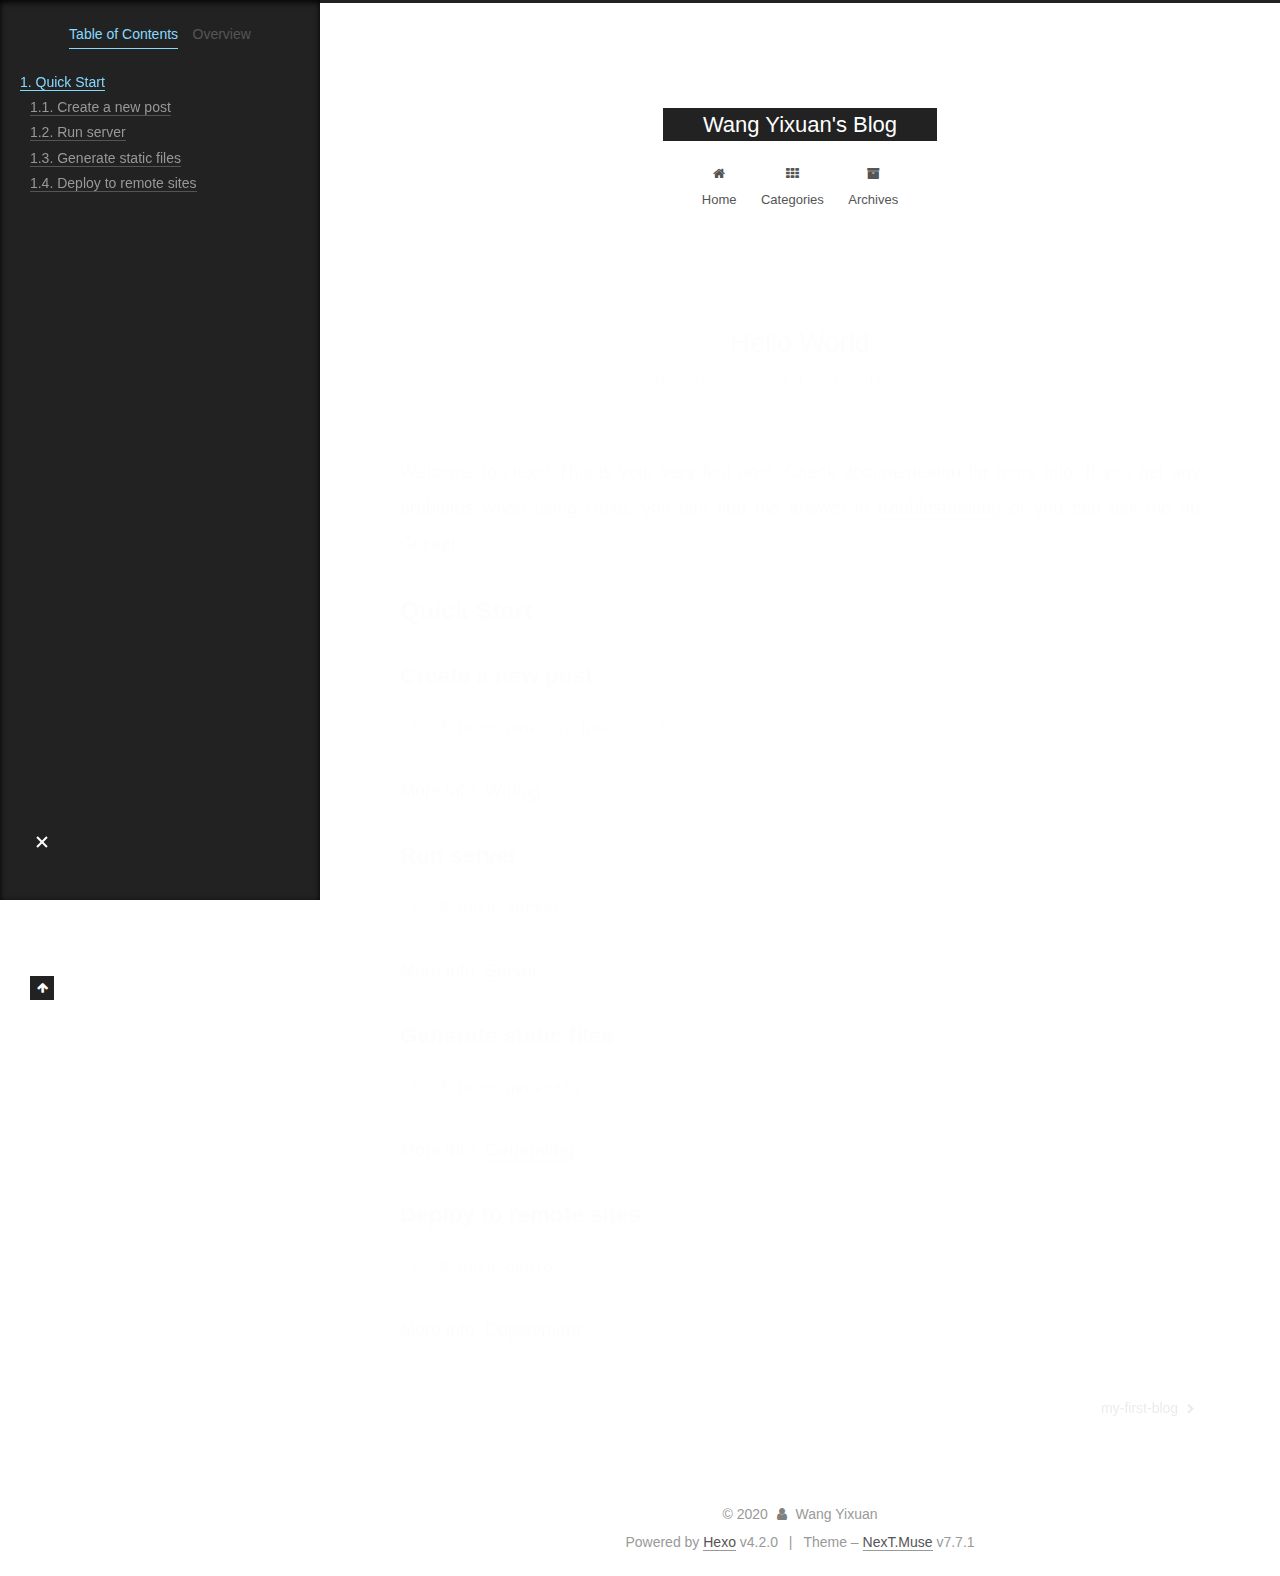
<file: 2020/02/24/hello-world/index.html>
<!DOCTYPE html>
<html lang="en">
<head>
  <meta charset="UTF-8">
<meta name="viewport" content="width=device-width, initial-scale=1, maximum-scale=2">
<meta name="theme-color" content="#222">
<meta name="generator" content="Hexo 4.2.0">
  <link rel="apple-touch-icon" sizes="180x180" href="/images/apple-touch-icon-next.png">
  <link rel="icon" type="image/png" sizes="32x32" href="/images/favicon-32x32-next.png">
  <link rel="icon" type="image/png" sizes="16x16" href="/images/favicon-16x16-next.png">
  <link rel="mask-icon" href="/images/logo.svg" color="#222">

<link rel="stylesheet" href="/css/main.css">


<link rel="stylesheet" href="/lib/font-awesome/css/font-awesome.min.css">

<script id="hexo-configurations">
    var NexT = window.NexT || {};
    var CONFIG = {"hostname":"yoursite.com","root":"/","scheme":"Muse","version":"7.7.1","exturl":false,"sidebar":{"position":"left","display":"always","padding":18,"offset":12,"onmobile":false},"copycode":{"enable":false,"show_result":false,"style":null},"back2top":{"enable":true,"sidebar":false,"scrollpercent":false},"bookmark":{"enable":false,"color":"#222","save":"auto"},"fancybox":false,"mediumzoom":false,"lazyload":false,"pangu":false,"comments":{"style":"tabs","active":null,"storage":true,"lazyload":false,"nav":null},"algolia":{"hits":{"per_page":10},"labels":{"input_placeholder":"Search for Posts","hits_empty":"We didn't find any results for the search: ${query}","hits_stats":"${hits} results found in ${time} ms"}},"localsearch":{"enable":false,"trigger":"auto","top_n_per_article":1,"unescape":false,"preload":false},"motion":{"enable":true,"async":false,"transition":{"post_block":"fadeIn","post_header":"slideDownIn","post_body":"slideDownIn","coll_header":"slideLeftIn","sidebar":"slideUpIn"}}};
  </script>

  <meta name="description" content="Welcome to Hexo! This is your very first post. Check documentation for more info. If you get any problems when using Hexo, you can find the answer in troubleshooting or you can ask me on GitHub.">
<meta property="og:type" content="article">
<meta property="og:title" content="Hello World">
<meta property="og:url" content="http://yoursite.com/2020/02/24/hello-world/index.html">
<meta property="og:site_name" content="Wang Yixuan&#39;s Blog">
<meta property="og:description" content="Welcome to Hexo! This is your very first post. Check documentation for more info. If you get any problems when using Hexo, you can find the answer in troubleshooting or you can ask me on GitHub.">
<meta property="og:locale" content="en_US">
<meta property="article:published_time" content="2020-02-24T02:46:13.667Z">
<meta property="article:modified_time" content="2020-02-25T07:51:15.457Z">
<meta property="article:author" content="Wang Yixuan">
<meta name="twitter:card" content="summary">

<link rel="canonical" href="http://yoursite.com/2020/02/24/hello-world/">


<script id="page-configurations">
  // https://hexo.io/docs/variables.html
  CONFIG.page = {
    sidebar: "",
    isHome: false,
    isPost: true
  };
</script>

  <title>Hello World | Wang Yixuan's Blog</title>
  






  <noscript>
  <style>
  .use-motion .brand,
  .use-motion .menu-item,
  .sidebar-inner,
  .use-motion .post-block,
  .use-motion .pagination,
  .use-motion .comments,
  .use-motion .post-header,
  .use-motion .post-body,
  .use-motion .collection-header { opacity: initial; }

  .use-motion .site-title,
  .use-motion .site-subtitle {
    opacity: initial;
    top: initial;
  }

  .use-motion .logo-line-before i { left: initial; }
  .use-motion .logo-line-after i { right: initial; }
  </style>
</noscript>

</head>

<body itemscope itemtype="http://schema.org/WebPage">
  <div class="container use-motion">
    <div class="headband"></div>

    <header class="header" itemscope itemtype="http://schema.org/WPHeader">
      <div class="header-inner"><div class="site-brand-container">
  <div class="site-nav-toggle">
    <div class="toggle" aria-label="Toggle navigation bar">
      <span class="toggle-line toggle-line-first"></span>
      <span class="toggle-line toggle-line-middle"></span>
      <span class="toggle-line toggle-line-last"></span>
    </div>
  </div>

  <div class="site-meta">

    <div>
      <a href="/" class="brand" rel="start">
        <span class="logo-line-before"><i></i></span>
        <span class="site-title">Wang Yixuan's Blog</span>
        <span class="logo-line-after"><i></i></span>
      </a>
    </div>
  </div>

  <div class="site-nav-right">
    <div class="toggle popup-trigger">
    </div>
  </div>
</div>


<nav class="site-nav">
  
  <ul id="menu" class="menu">
        <li class="menu-item menu-item-home">

    <a href="/" rel="section"><i class="fa fa-fw fa-home"></i>Home</a>

  </li>
        <li class="menu-item menu-item-categories">

    <a href="/categories/" rel="section"><i class="fa fa-fw fa-th"></i>Categories</a>

  </li>
        <li class="menu-item menu-item-archives">

    <a href="/archives/" rel="section"><i class="fa fa-fw fa-archive"></i>Archives</a>

  </li>
  </ul>

</nav>
</div>
    </header>

    
  <div class="back-to-top">
    <i class="fa fa-arrow-up"></i>
    <span>0%</span>
  </div>


    <main class="main">
      <div class="main-inner">
        <div class="content-wrap">
          

          <div class="content">
            

  <div class="posts-expand">
      
  
  
  <article itemscope itemtype="http://schema.org/Article" class="post-block " lang="en">
    <link itemprop="mainEntityOfPage" href="http://yoursite.com/2020/02/24/hello-world/">

    <span hidden itemprop="author" itemscope itemtype="http://schema.org/Person">
      <meta itemprop="image" content="/images/avatar.jpg">
      <meta itemprop="name" content="Wang Yixuan">
      <meta itemprop="description" content="">
    </span>

    <span hidden itemprop="publisher" itemscope itemtype="http://schema.org/Organization">
      <meta itemprop="name" content="Wang Yixuan's Blog">
    </span>
      <header class="post-header">
        <h1 class="post-title" itemprop="name headline">
          Hello World
        </h1>

        <div class="post-meta">
            <span class="post-meta-item">
              <span class="post-meta-item-icon">
                <i class="fa fa-calendar-o"></i>
              </span>
              <span class="post-meta-item-text">Posted on</span>

              <time title="Created: 2020-02-24 10:46:13" itemprop="dateCreated datePublished" datetime="2020-02-24T10:46:13+08:00">2020-02-24</time>
            </span>
              <span class="post-meta-item">
                <span class="post-meta-item-icon">
                  <i class="fa fa-calendar-check-o"></i>
                </span>
                <span class="post-meta-item-text">Edited on</span>
                <time title="Modified: 2020-02-25 15:51:15" itemprop="dateModified" datetime="2020-02-25T15:51:15+08:00">2020-02-25</time>
              </span>

          

        </div>
      </header>

    
    
    
    <div class="post-body" itemprop="articleBody">

      
        <p>Welcome to <a href="https://hexo.io/" target="_blank" rel="noopener">Hexo</a>! This is your very first post. Check <a href="https://hexo.io/docs/" target="_blank" rel="noopener">documentation</a> for more info. If you get any problems when using Hexo, you can find the answer in <a href="https://hexo.io/docs/troubleshooting.html" target="_blank" rel="noopener">troubleshooting</a> or you can ask me on <a href="https://github.com/hexojs/hexo/issues" target="_blank" rel="noopener">GitHub</a>.</p>
<a id="more"></a>
<h2 id="Quick-Start"><a href="#Quick-Start" class="headerlink" title="Quick Start"></a>Quick Start</h2><h3 id="Create-a-new-post"><a href="#Create-a-new-post" class="headerlink" title="Create a new post"></a>Create a new post</h3><figure class="highlight bash"><table><tr><td class="gutter"><pre><span class="line">1</span><br></pre></td><td class="code"><pre><span class="line">$ hexo new <span class="string">"My New Post"</span></span><br></pre></td></tr></table></figure>

<p>More info: <a href="https://hexo.io/docs/writing.html" target="_blank" rel="noopener">Writing</a></p>
<h3 id="Run-server"><a href="#Run-server" class="headerlink" title="Run server"></a>Run server</h3><figure class="highlight bash"><table><tr><td class="gutter"><pre><span class="line">1</span><br></pre></td><td class="code"><pre><span class="line">$ hexo server</span><br></pre></td></tr></table></figure>

<p>More info: <a href="https://hexo.io/docs/server.html" target="_blank" rel="noopener">Server</a></p>
<h3 id="Generate-static-files"><a href="#Generate-static-files" class="headerlink" title="Generate static files"></a>Generate static files</h3><figure class="highlight bash"><table><tr><td class="gutter"><pre><span class="line">1</span><br></pre></td><td class="code"><pre><span class="line">$ hexo generate</span><br></pre></td></tr></table></figure>

<p>More info: <a href="https://hexo.io/docs/generating.html" target="_blank" rel="noopener">Generating</a></p>
<h3 id="Deploy-to-remote-sites"><a href="#Deploy-to-remote-sites" class="headerlink" title="Deploy to remote sites"></a>Deploy to remote sites</h3><figure class="highlight bash"><table><tr><td class="gutter"><pre><span class="line">1</span><br></pre></td><td class="code"><pre><span class="line">$ hexo deploy</span><br></pre></td></tr></table></figure>

<p>More info: <a href="https://hexo.io/docs/one-command-deployment.html" target="_blank" rel="noopener">Deployment</a></p>

    </div>

    
    
    

      <footer class="post-footer">

        


        
    <div class="post-nav">
      <div class="post-nav-item"></div>
      <div class="post-nav-item">
    <a href="/2020/02/24/my-first-blog/" rel="next" title="my-first-blog">
      my-first-blog <i class="fa fa-chevron-right"></i>
    </a></div>
    </div>
      </footer>
    
  </article>
  
  
  

  </div>


          </div>
          

<script>
  window.addEventListener('tabs:register', () => {
    let activeClass = CONFIG.comments.activeClass;
    if (CONFIG.comments.storage) {
      activeClass = localStorage.getItem('comments_active') || activeClass;
    }
    if (activeClass) {
      let activeTab = document.querySelector(`a[href="#comment-${activeClass}"]`);
      if (activeTab) {
        activeTab.click();
      }
    }
  });
  if (CONFIG.comments.storage) {
    window.addEventListener('tabs:click', event => {
      if (!event.target.matches('.tabs-comment .tab-content .tab-pane')) return;
      let commentClass = event.target.classList[1];
      localStorage.setItem('comments_active', commentClass);
    });
  }
</script>

        </div>
          
  
  <div class="toggle sidebar-toggle">
    <span class="toggle-line toggle-line-first"></span>
    <span class="toggle-line toggle-line-middle"></span>
    <span class="toggle-line toggle-line-last"></span>
  </div>

  <aside class="sidebar">
    <div class="sidebar-inner">

      <ul class="sidebar-nav motion-element">
        <li class="sidebar-nav-toc">
          Table of Contents
        </li>
        <li class="sidebar-nav-overview">
          Overview
        </li>
      </ul>

      <!--noindex-->
      <div class="post-toc-wrap sidebar-panel">
          <div class="post-toc motion-element"><ol class="nav"><li class="nav-item nav-level-2"><a class="nav-link" href="#Quick-Start"><span class="nav-number">1.</span> <span class="nav-text">Quick Start</span></a><ol class="nav-child"><li class="nav-item nav-level-3"><a class="nav-link" href="#Create-a-new-post"><span class="nav-number">1.1.</span> <span class="nav-text">Create a new post</span></a></li><li class="nav-item nav-level-3"><a class="nav-link" href="#Run-server"><span class="nav-number">1.2.</span> <span class="nav-text">Run server</span></a></li><li class="nav-item nav-level-3"><a class="nav-link" href="#Generate-static-files"><span class="nav-number">1.3.</span> <span class="nav-text">Generate static files</span></a></li><li class="nav-item nav-level-3"><a class="nav-link" href="#Deploy-to-remote-sites"><span class="nav-number">1.4.</span> <span class="nav-text">Deploy to remote sites</span></a></li></ol></li></ol></div>
      </div>
      <!--/noindex-->

      <div class="site-overview-wrap sidebar-panel">
        <div class="site-author motion-element" itemprop="author" itemscope itemtype="http://schema.org/Person">
    <img class="site-author-image" itemprop="image" alt="Wang Yixuan"
      src="/images/avatar.jpg">
  <p class="site-author-name" itemprop="name">Wang Yixuan</p>
  <div class="site-description" itemprop="description"></div>
</div>
<div class="site-state-wrap motion-element">
  <nav class="site-state">
      <div class="site-state-item site-state-posts">
          <a href="/archives/">
        
          <span class="site-state-item-count">2</span>
          <span class="site-state-item-name">posts</span>
        </a>
      </div>
      <div class="site-state-item site-state-categories">
            <a href="/categories/">
          
        <span class="site-state-item-count">1</span>
        <span class="site-state-item-name">categories</span></a>
      </div>
  </nav>
</div>



      </div>

    </div>
  </aside>
  <div id="sidebar-dimmer"></div>


      </div>
    </main>

    <footer class="footer">
      <div class="footer-inner">
        

<div class="copyright">
  
  &copy; 
  <span itemprop="copyrightYear">2020</span>
  <span class="with-love">
    <i class="fa fa-user"></i>
  </span>
  <span class="author" itemprop="copyrightHolder">Wang Yixuan</span>
</div>
  <div class="powered-by">Powered by <a href="https://hexo.io/" class="theme-link" rel="noopener" target="_blank">Hexo</a> v4.2.0
  </div>
  <span class="post-meta-divider">|</span>
  <div class="theme-info">Theme – <a href="https://muse.theme-next.org/" class="theme-link" rel="noopener" target="_blank">NexT.Muse</a> v7.7.1
  </div>

        








      </div>
    </footer>
  </div>

  
  <script src="/lib/anime.min.js"></script>
  <script src="/lib/velocity/velocity.min.js"></script>
  <script src="/lib/velocity/velocity.ui.min.js"></script>

<script src="/js/utils.js"></script>

<script src="/js/motion.js"></script>


<script src="/js/schemes/muse.js"></script>


<script src="/js/next-boot.js"></script>




  















  

  

</body>
</html>
</file>
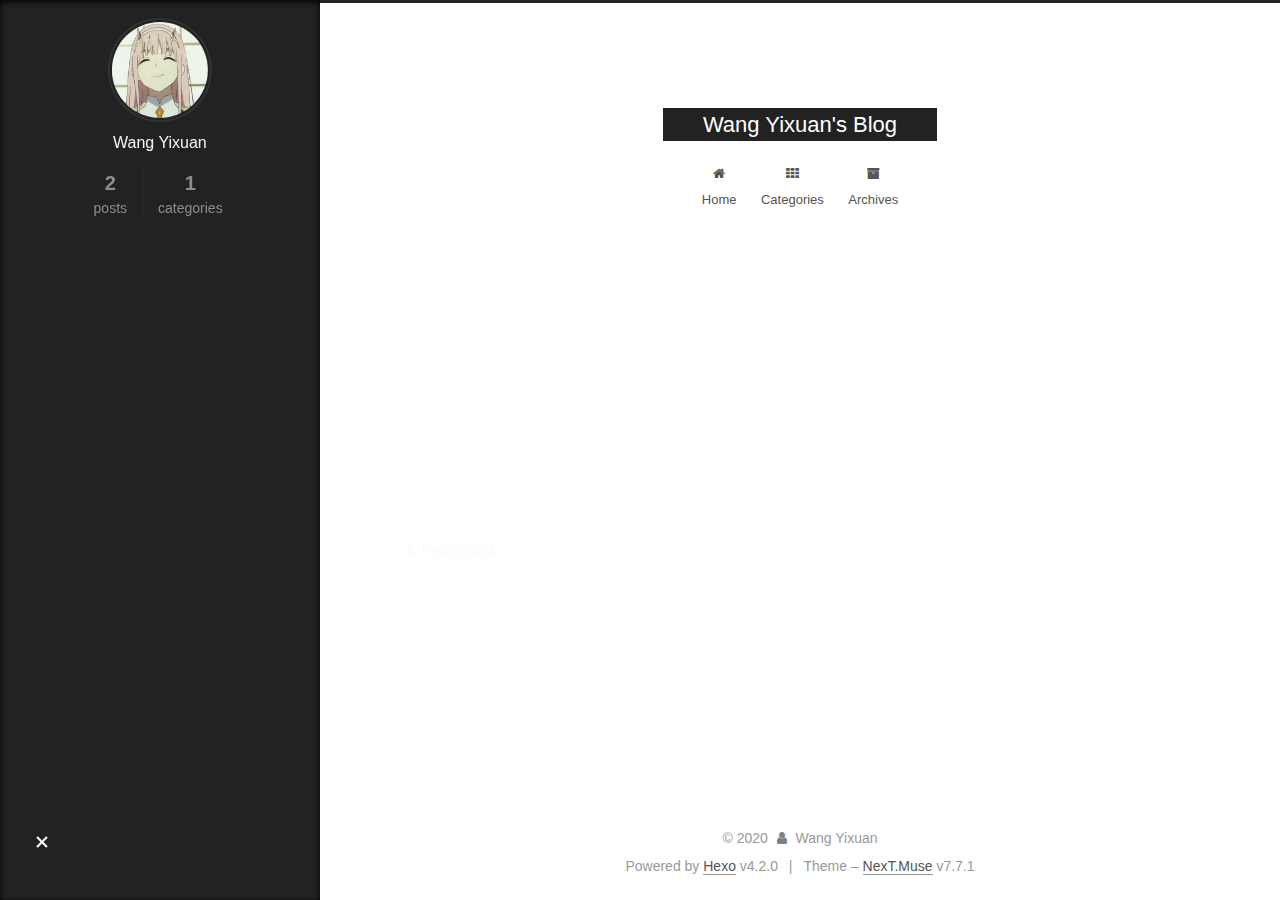
<file: 2020/02/24/my-first-blog/index.html>
<!DOCTYPE html>
<html lang="en">
<head>
  <meta charset="UTF-8">
<meta name="viewport" content="width=device-width, initial-scale=1, maximum-scale=2">
<meta name="theme-color" content="#222">
<meta name="generator" content="Hexo 4.2.0">
  <link rel="apple-touch-icon" sizes="180x180" href="/images/apple-touch-icon-next.png">
  <link rel="icon" type="image/png" sizes="32x32" href="/images/favicon-32x32-next.png">
  <link rel="icon" type="image/png" sizes="16x16" href="/images/favicon-16x16-next.png">
  <link rel="mask-icon" href="/images/logo.svg" color="#222">

<link rel="stylesheet" href="/css/main.css">


<link rel="stylesheet" href="/lib/font-awesome/css/font-awesome.min.css">

<script id="hexo-configurations">
    var NexT = window.NexT || {};
    var CONFIG = {"hostname":"yoursite.com","root":"/","scheme":"Muse","version":"7.7.1","exturl":false,"sidebar":{"position":"left","display":"always","padding":18,"offset":12,"onmobile":false},"copycode":{"enable":false,"show_result":false,"style":null},"back2top":{"enable":true,"sidebar":false,"scrollpercent":false},"bookmark":{"enable":false,"color":"#222","save":"auto"},"fancybox":false,"mediumzoom":false,"lazyload":false,"pangu":false,"comments":{"style":"tabs","active":null,"storage":true,"lazyload":false,"nav":null},"algolia":{"hits":{"per_page":10},"labels":{"input_placeholder":"Search for Posts","hits_empty":"We didn't find any results for the search: ${query}","hits_stats":"${hits} results found in ${time} ms"}},"localsearch":{"enable":false,"trigger":"auto","top_n_per_article":1,"unescape":false,"preload":false},"motion":{"enable":true,"async":false,"transition":{"post_block":"fadeIn","post_header":"slideDownIn","post_body":"slideDownIn","coll_header":"slideLeftIn","sidebar":"slideUpIn"}}};
  </script>

  <meta name="description" content="#hello">
<meta property="og:type" content="article">
<meta property="og:title" content="my-first-blog">
<meta property="og:url" content="http://yoursite.com/2020/02/24/my-first-blog/index.html">
<meta property="og:site_name" content="Wang Yixuan&#39;s Blog">
<meta property="og:description" content="#hello">
<meta property="og:locale" content="en_US">
<meta property="article:published_time" content="2020-02-24T03:15:17.000Z">
<meta property="article:modified_time" content="2020-02-25T02:43:36.522Z">
<meta property="article:author" content="Wang Yixuan">
<meta name="twitter:card" content="summary">

<link rel="canonical" href="http://yoursite.com/2020/02/24/my-first-blog/">


<script id="page-configurations">
  // https://hexo.io/docs/variables.html
  CONFIG.page = {
    sidebar: "",
    isHome: false,
    isPost: true
  };
</script>

  <title>my-first-blog | Wang Yixuan's Blog</title>
  






  <noscript>
  <style>
  .use-motion .brand,
  .use-motion .menu-item,
  .sidebar-inner,
  .use-motion .post-block,
  .use-motion .pagination,
  .use-motion .comments,
  .use-motion .post-header,
  .use-motion .post-body,
  .use-motion .collection-header { opacity: initial; }

  .use-motion .site-title,
  .use-motion .site-subtitle {
    opacity: initial;
    top: initial;
  }

  .use-motion .logo-line-before i { left: initial; }
  .use-motion .logo-line-after i { right: initial; }
  </style>
</noscript>

</head>

<body itemscope itemtype="http://schema.org/WebPage">
  <div class="container use-motion">
    <div class="headband"></div>

    <header class="header" itemscope itemtype="http://schema.org/WPHeader">
      <div class="header-inner"><div class="site-brand-container">
  <div class="site-nav-toggle">
    <div class="toggle" aria-label="Toggle navigation bar">
      <span class="toggle-line toggle-line-first"></span>
      <span class="toggle-line toggle-line-middle"></span>
      <span class="toggle-line toggle-line-last"></span>
    </div>
  </div>

  <div class="site-meta">

    <div>
      <a href="/" class="brand" rel="start">
        <span class="logo-line-before"><i></i></span>
        <span class="site-title">Wang Yixuan's Blog</span>
        <span class="logo-line-after"><i></i></span>
      </a>
    </div>
  </div>

  <div class="site-nav-right">
    <div class="toggle popup-trigger">
    </div>
  </div>
</div>


<nav class="site-nav">
  
  <ul id="menu" class="menu">
        <li class="menu-item menu-item-home">

    <a href="/" rel="section"><i class="fa fa-fw fa-home"></i>Home</a>

  </li>
        <li class="menu-item menu-item-categories">

    <a href="/categories/" rel="section"><i class="fa fa-fw fa-th"></i>Categories</a>

  </li>
        <li class="menu-item menu-item-archives">

    <a href="/archives/" rel="section"><i class="fa fa-fw fa-archive"></i>Archives</a>

  </li>
  </ul>

</nav>
</div>
    </header>

    
  <div class="back-to-top">
    <i class="fa fa-arrow-up"></i>
    <span>0%</span>
  </div>


    <main class="main">
      <div class="main-inner">
        <div class="content-wrap">
          

          <div class="content">
            

  <div class="posts-expand">
      
  
  
  <article itemscope itemtype="http://schema.org/Article" class="post-block " lang="en">
    <link itemprop="mainEntityOfPage" href="http://yoursite.com/2020/02/24/my-first-blog/">

    <span hidden itemprop="author" itemscope itemtype="http://schema.org/Person">
      <meta itemprop="image" content="/images/avatar.jpg">
      <meta itemprop="name" content="Wang Yixuan">
      <meta itemprop="description" content="">
    </span>

    <span hidden itemprop="publisher" itemscope itemtype="http://schema.org/Organization">
      <meta itemprop="name" content="Wang Yixuan's Blog">
    </span>
      <header class="post-header">
        <h1 class="post-title" itemprop="name headline">
          my-first-blog
        </h1>

        <div class="post-meta">
            <span class="post-meta-item">
              <span class="post-meta-item-icon">
                <i class="fa fa-calendar-o"></i>
              </span>
              <span class="post-meta-item-text">Posted on</span>

              <time title="Created: 2020-02-24 11:15:17" itemprop="dateCreated datePublished" datetime="2020-02-24T11:15:17+08:00">2020-02-24</time>
            </span>
              <span class="post-meta-item">
                <span class="post-meta-item-icon">
                  <i class="fa fa-calendar-check-o"></i>
                </span>
                <span class="post-meta-item-text">Edited on</span>
                <time title="Modified: 2020-02-25 10:43:36" itemprop="dateModified" datetime="2020-02-25T10:43:36+08:00">2020-02-25</time>
              </span>
            <span class="post-meta-item">
              <span class="post-meta-item-icon">
                <i class="fa fa-folder-o"></i>
              </span>
              <span class="post-meta-item-text">In</span>
                <span itemprop="about" itemscope itemtype="http://schema.org/Thing">
                  <a href="/categories/new/" itemprop="url" rel="index"><span itemprop="name">new</span></a>
                </span>
            </span>

          

        </div>
      </header>

    
    
    
    <div class="post-body" itemprop="articleBody">

      
        <p>#hello</p>

    </div>

    
    
    

      <footer class="post-footer">

        


        
    <div class="post-nav">
      <div class="post-nav-item">
    <a href="/2020/02/24/hello-world/" rel="prev" title="Hello World">
      <i class="fa fa-chevron-left"></i> Hello World
    </a></div>
      <div class="post-nav-item"></div>
    </div>
      </footer>
    
  </article>
  
  
  

  </div>


          </div>
          

<script>
  window.addEventListener('tabs:register', () => {
    let activeClass = CONFIG.comments.activeClass;
    if (CONFIG.comments.storage) {
      activeClass = localStorage.getItem('comments_active') || activeClass;
    }
    if (activeClass) {
      let activeTab = document.querySelector(`a[href="#comment-${activeClass}"]`);
      if (activeTab) {
        activeTab.click();
      }
    }
  });
  if (CONFIG.comments.storage) {
    window.addEventListener('tabs:click', event => {
      if (!event.target.matches('.tabs-comment .tab-content .tab-pane')) return;
      let commentClass = event.target.classList[1];
      localStorage.setItem('comments_active', commentClass);
    });
  }
</script>

        </div>
          
  
  <div class="toggle sidebar-toggle">
    <span class="toggle-line toggle-line-first"></span>
    <span class="toggle-line toggle-line-middle"></span>
    <span class="toggle-line toggle-line-last"></span>
  </div>

  <aside class="sidebar">
    <div class="sidebar-inner">

      <ul class="sidebar-nav motion-element">
        <li class="sidebar-nav-toc">
          Table of Contents
        </li>
        <li class="sidebar-nav-overview">
          Overview
        </li>
      </ul>

      <!--noindex-->
      <div class="post-toc-wrap sidebar-panel">
      </div>
      <!--/noindex-->

      <div class="site-overview-wrap sidebar-panel">
        <div class="site-author motion-element" itemprop="author" itemscope itemtype="http://schema.org/Person">
    <img class="site-author-image" itemprop="image" alt="Wang Yixuan"
      src="/images/avatar.jpg">
  <p class="site-author-name" itemprop="name">Wang Yixuan</p>
  <div class="site-description" itemprop="description"></div>
</div>
<div class="site-state-wrap motion-element">
  <nav class="site-state">
      <div class="site-state-item site-state-posts">
          <a href="/archives/">
        
          <span class="site-state-item-count">2</span>
          <span class="site-state-item-name">posts</span>
        </a>
      </div>
      <div class="site-state-item site-state-categories">
            <a href="/categories/">
          
        <span class="site-state-item-count">1</span>
        <span class="site-state-item-name">categories</span></a>
      </div>
  </nav>
</div>



      </div>

    </div>
  </aside>
  <div id="sidebar-dimmer"></div>


      </div>
    </main>

    <footer class="footer">
      <div class="footer-inner">
        

<div class="copyright">
  
  &copy; 
  <span itemprop="copyrightYear">2020</span>
  <span class="with-love">
    <i class="fa fa-user"></i>
  </span>
  <span class="author" itemprop="copyrightHolder">Wang Yixuan</span>
</div>
  <div class="powered-by">Powered by <a href="https://hexo.io/" class="theme-link" rel="noopener" target="_blank">Hexo</a> v4.2.0
  </div>
  <span class="post-meta-divider">|</span>
  <div class="theme-info">Theme – <a href="https://muse.theme-next.org/" class="theme-link" rel="noopener" target="_blank">NexT.Muse</a> v7.7.1
  </div>

        








      </div>
    </footer>
  </div>

  
  <script src="/lib/anime.min.js"></script>
  <script src="/lib/velocity/velocity.min.js"></script>
  <script src="/lib/velocity/velocity.ui.min.js"></script>

<script src="/js/utils.js"></script>

<script src="/js/motion.js"></script>


<script src="/js/schemes/muse.js"></script>


<script src="/js/next-boot.js"></script>




  















  

  

</body>
</html>
</file>
<file: css/main.css>
:root {
  --body-bg-color: #fff;
  --content-bg-color: #fff;
  --card-bg-color: #f5f5f5;
  --text-color: #555;
  --link-color: #555;
  --link-hover-color: #222;
  --brand-color: #fff;
  --brand-hover-color: #fff;
  --table-row-odd-bg-color: #f9f9f9;
  --table-row-hover-bg-color: #f5f5f5;
  --menu-item-bg-color: #f5f5f5;
}
html {
  line-height: 1.15; /* 1 */
  -webkit-text-size-adjust: 100%; /* 2 */
}
body {
  margin: 0;
}
main {
  display: block;
}
h1 {
  font-size: 2em;
  margin: 0.67em 0;
}
hr {
  box-sizing: content-box; /* 1 */
  height: 0; /* 1 */
  overflow: visible; /* 2 */
}
pre {
  font-family: monospace, monospace; /* 1 */
  font-size: 1em; /* 2 */
}
a {
  background: transparent;
}
abbr[title] {
  border-bottom: none; /* 1 */
  text-decoration: underline; /* 2 */
  text-decoration: underline dotted; /* 2 */
}
b,
strong {
  font-weight: bolder;
}
code,
kbd,
samp {
  font-family: monospace, monospace; /* 1 */
  font-size: 1em; /* 2 */
}
small {
  font-size: 80%;
}
sub,
sup {
  font-size: 75%;
  line-height: 0;
  position: relative;
  vertical-align: baseline;
}
sub {
  bottom: -0.25em;
}
sup {
  top: -0.5em;
}
img {
  border-style: none;
}
button,
input,
optgroup,
select,
textarea {
  font-family: inherit; /* 1 */
  font-size: 100%; /* 1 */
  line-height: 1.15; /* 1 */
  margin: 0; /* 2 */
}
button,
input {
/* 1 */
  overflow: visible;
}
button,
select {
/* 1 */
  text-transform: none;
}
button,
[type='button'],
[type='reset'],
[type='submit'] {
  -webkit-appearance: button;
}
button::-moz-focus-inner,
[type='button']::-moz-focus-inner,
[type='reset']::-moz-focus-inner,
[type='submit']::-moz-focus-inner {
  border-style: none;
  padding: 0;
}
button:-moz-focusring,
[type='button']:-moz-focusring,
[type='reset']:-moz-focusring,
[type='submit']:-moz-focusring {
  outline: 1px dotted ButtonText;
}
fieldset {
  padding: 0.35em 0.75em 0.625em;
}
legend {
  box-sizing: border-box; /* 1 */
  color: inherit; /* 2 */
  display: table; /* 1 */
  max-width: 100%; /* 1 */
  padding: 0; /* 3 */
  white-space: normal; /* 1 */
}
progress {
  vertical-align: baseline;
}
textarea {
  overflow: auto;
}
[type='checkbox'],
[type='radio'] {
  box-sizing: border-box; /* 1 */
  padding: 0; /* 2 */
}
[type='number']::-webkit-inner-spin-button,
[type='number']::-webkit-outer-spin-button {
  height: auto;
}
[type='search'] {
  outline-offset: -2px; /* 2 */
  -webkit-appearance: textfield; /* 1 */
}
[type='search']::-webkit-search-decoration {
  -webkit-appearance: none;
}
::-webkit-file-upload-button {
  font: inherit; /* 2 */
  -webkit-appearance: button; /* 1 */
}
details {
  display: block;
}
summary {
  display: list-item;
}
template {
  display: none;
}
[hidden] {
  display: none;
}
::selection {
  background: #262a30;
  color: #fff;
}
html,
body {
  height: 100%;
}
body {
  background: var(--body-bg-color);
  color: var(--text-color);
  font-family: 'Lato', "PingFang SC", "Microsoft YaHei", sans-serif;
  font-size: 1em;
  line-height: 2;
}
@media (max-width: 991px) {
  body {
    padding-left: 0 !important;
    padding-right: 0 !important;
  }
}
h1,
h2,
h3,
h4,
h5,
h6 {
  font-family: 'Lato', "PingFang SC", "Microsoft YaHei", sans-serif;
  font-weight: bold;
  line-height: 1.5;
  margin: 20px 0 15px;
}
h1 {
  font-size: 1.5em;
}
h2 {
  font-size: 1.375em;
}
h3 {
  font-size: 1.25em;
}
h4 {
  font-size: 1.125em;
}
h5 {
  font-size: 1em;
}
h6 {
  font-size: 0.875em;
}
p {
  margin: 0 0 20px 0;
}
a,
span.exturl {
  border-bottom: 1px solid #999;
  color: var(--link-color);
  outline: 0;
  text-decoration: none;
  overflow-wrap: break-word;
  word-wrap: break-word;
  cursor: pointer;
}
a:hover,
span.exturl:hover {
  border-bottom-color: var(--link-hover-color);
  color: var(--link-hover-color);
}
iframe,
img,
video {
  display: block;
  margin-left: auto;
  margin-right: auto;
  max-width: 100%;
}
hr {
  background-image: repeating-linear-gradient(-45deg, #ddd, #ddd 4px, transparent 4px, transparent 8px);
  border: 0;
  height: 3px;
  margin: 40px 0;
}
blockquote {
  border-left: 4px solid #ddd;
  color: #666;
  margin: 0;
  padding: 0 15px;
}
blockquote cite::before {
  content: '-';
  padding: 0 5px;
}
dt {
  font-weight: bold;
}
dd {
  margin: 0;
  padding: 0;
}
kbd {
  background-color: #f5f5f5;
  background-image: linear-gradient(#eee, #fff, #eee);
  border: 1px solid #ccc;
  border-radius: 0.2em;
  box-shadow: 0.1em 0.1em 0.2em rgba(0,0,0,0.1);
  font-family: inherit;
  padding: 0.1em 0.3em;
  white-space: nowrap;
}
.table-container {
  overflow: auto;
}
table {
  border-collapse: collapse;
  border-spacing: 0;
  font-size: 0.875em;
  margin: 0 0 20px 0;
  width: 100%;
}
tbody tr:nth-of-type(odd) {
  background: var(--table-row-odd-bg-color);
}
tbody tr:hover {
  background: var(--table-row-hover-bg-color);
}
caption,
th,
td {
  font-weight: normal;
  padding: 8px;
  text-align: left;
  vertical-align: middle;
}
th,
td {
  border: 1px solid #ddd;
  border-bottom: 3px solid #ddd;
}
th {
  font-weight: 700;
  padding-bottom: 10px;
}
td {
  border-bottom-width: 1px;
}
.btn {
  background: #222;
  border: 2px solid #222;
  border-radius: 0;
  color: #fff;
  display: inline-block;
  font-size: 0.875em;
  line-height: 2;
  padding: 0 20px;
  text-decoration: none;
  transition-property: background-color;
  transition-delay: 0s;
  transition-duration: 0.2s;
  transition-timing-function: ease-in-out;
}
.btn:hover {
  background: #fff;
  border-color: #222;
  color: #222;
}
.btn + .btn {
  margin: 0 0 8px 8px;
}
.btn .fa-fw {
  text-align: left;
  width: 1.285714285714286em;
}
.toggle {
  line-height: 0;
}
.toggle .toggle-line {
  background: #fff;
  display: inline-block;
  height: 2px;
  left: 0;
  position: relative;
  top: 0;
  transition: all 0.4s;
  vertical-align: top;
  width: 100%;
}
.toggle .toggle-line:not(:first-child) {
  margin-top: 3px;
}
.toggle.toggle-arrow .toggle-line-first {
  left: 50%;
  top: 2px;
  transform: rotate(45deg);
  width: 50%;
}
.toggle.toggle-arrow .toggle-line-middle {
  left: 2px;
  width: 90%;
}
.toggle.toggle-arrow .toggle-line-last {
  left: 50%;
  top: -2px;
  transform: rotate(-45deg);
  width: 50%;
}
.toggle.toggle-close .toggle-line-first {
  transform: rotate(-45deg);
  top: 5px;
}
.toggle.toggle-close .toggle-line-middle {
  opacity: 0;
}
.toggle.toggle-close .toggle-line-last {
  transform: rotate(45deg);
  top: -5px;
}
.highlight,
pre {
  background: #f7f7f7;
  color: #4d4d4c;
  line-height: 1.6;
  margin: 0 auto 20px;
}
pre,
code {
  font-family: consolas, Menlo, monospace, "PingFang SC", "Microsoft YaHei";
}
code {
  background: #eee;
  border-radius: 3px;
  color: #555;
  padding: 2px 4px;
  overflow-wrap: break-word;
  word-wrap: break-word;
}
.highlight *::selection {
  background: #d6d6d6;
}
.highlight pre {
  border: 0;
  margin: 0;
  padding: 10px 0;
}
.highlight table {
  border: 0;
  margin: 0;
  width: auto;
}
.highlight td {
  border: 0;
  padding: 0;
}
.highlight figcaption {
  background: #eee;
  color: #4d4d4c;
  display: flex;
  font-size: 0.875em;
  justify-content: space-between;
  line-height: 1.2;
  padding: 0.5em;
}
.highlight figcaption a {
  color: #4d4d4c;
}
.highlight figcaption a:hover {
  border-bottom-color: #4d4d4c;
}
.highlight .gutter {
  -moz-user-select: none;
  -ms-user-select: none;
  -webkit-user-select: none;
  user-select: none;
}
.highlight .gutter pre {
  background: #eff2f3;
  color: #869194;
  padding-left: 10px;
  padding-right: 10px;
  text-align: right;
}
.highlight .code pre {
  background: #f7f7f7;
  padding-left: 10px;
  width: 100%;
}
.gist table {
  width: auto;
}
.gist table td {
  border: 0;
}
pre {
  overflow: auto;
  padding: 10px;
}
pre code {
  background: none;
  color: #4d4d4c;
  font-size: 0.875em;
  padding: 0;
  text-shadow: none;
}
pre .deletion {
  background: #fdd;
}
pre .addition {
  background: #dfd;
}
pre .meta {
  color: #eab700;
  -moz-user-select: none;
  -ms-user-select: none;
  -webkit-user-select: none;
  user-select: none;
}
pre .comment {
  color: #8e908c;
}
pre .variable,
pre .attribute,
pre .tag,
pre .name,
pre .regexp,
pre .ruby .constant,
pre .xml .tag .title,
pre .xml .pi,
pre .xml .doctype,
pre .html .doctype,
pre .css .id,
pre .css .class,
pre .css .pseudo {
  color: #c82829;
}
pre .number,
pre .preprocessor,
pre .built_in,
pre .builtin-name,
pre .literal,
pre .params,
pre .constant,
pre .command {
  color: #f5871f;
}
pre .ruby .class .title,
pre .css .rules .attribute,
pre .string,
pre .symbol,
pre .value,
pre .inheritance,
pre .header,
pre .ruby .symbol,
pre .xml .cdata,
pre .special,
pre .formula {
  color: #718c00;
}
pre .title,
pre .css .hexcolor {
  color: #3e999f;
}
pre .function,
pre .python .decorator,
pre .python .title,
pre .ruby .function .title,
pre .ruby .title .keyword,
pre .perl .sub,
pre .javascript .title,
pre .coffeescript .title {
  color: #4271ae;
}
pre .keyword,
pre .javascript .function {
  color: #8959a8;
}
.blockquote-center {
  border-left: none;
  margin: 40px 0;
  padding: 0;
  position: relative;
  text-align: center;
}
.blockquote-center::before,
.blockquote-center::after {
  background-repeat: no-repeat;
  background-size: 22px 22px;
  content: ' ';
  display: block;
  height: 24px;
  opacity: 0.2;
  position: absolute;
  width: 100%;
}
.blockquote-center::before {
  background-image: url("../images/quote-l.svg");
  background-position: 0 -6px;
  border-top: 1px solid #ccc;
  top: -20px;
}
.blockquote-center::after {
  background-image: url("../images/quote-r.svg");
  background-position: 100% 8px;
  border-bottom: 1px solid #ccc;
  bottom: -20px;
}
.blockquote-center p,
.blockquote-center div {
  text-align: center;
}
.post-body .group-picture img {
  margin: 0 auto;
  padding: 0 3px;
}
.group-picture-row {
  margin-bottom: 6px;
  overflow: hidden;
}
.group-picture-column {
  float: left;
  margin-bottom: 10px;
}
.post-body .label {
  color: #555;
  display: inline;
  padding: 0 2px;
}
.post-body .label.default {
  background: #f0f0f0;
}
.post-body .label.primary {
  background: #efe6f7;
}
.post-body .label.info {
  background: #e5f2f8;
}
.post-body .label.success {
  background: #e7f4e9;
}
.post-body .label.warning {
  background: #fcf6e1;
}
.post-body .label.danger {
  background: #fae8eb;
}
.post-body .tabs {
  margin-bottom: 20px;
}
.post-body .tabs,
.tabs-comment {
  display: block;
  padding-top: 10px;
  position: relative;
}
.post-body .tabs ul.nav-tabs,
.tabs-comment ul.nav-tabs {
  display: flex;
  flex-wrap: wrap;
  margin: 0;
  margin-bottom: -1px;
  padding: 0;
}
@media (max-width: 413px) {
  .post-body .tabs ul.nav-tabs,
  .tabs-comment ul.nav-tabs {
    display: block;
    margin-bottom: 5px;
  }
}
.post-body .tabs ul.nav-tabs li.tab,
.tabs-comment ul.nav-tabs li.tab {
  border-bottom: 1px solid #ddd;
  border-left: 1px solid transparent;
  border-right: 1px solid transparent;
  border-top: 3px solid transparent;
  flex-grow: 1;
  list-style-type: none;
  border-radius: 0 0 0 0;
}
@media (max-width: 413px) {
  .post-body .tabs ul.nav-tabs li.tab,
  .tabs-comment ul.nav-tabs li.tab {
    border-bottom: 1px solid transparent;
    border-left: 3px solid transparent;
    border-right: 1px solid transparent;
    border-top: 1px solid transparent;
  }
}
@media (max-width: 413px) {
  .post-body .tabs ul.nav-tabs li.tab,
  .tabs-comment ul.nav-tabs li.tab {
    border-radius: 0;
  }
}
.post-body .tabs ul.nav-tabs li.tab a,
.tabs-comment ul.nav-tabs li.tab a {
  border-bottom: initial;
  display: block;
  line-height: 1.8;
  outline: 0;
  padding: 0.25em 0.75em;
  text-align: center;
  transition-delay: 0s;
  transition-duration: 0.2s;
  transition-timing-function: ease-out;
}
.post-body .tabs ul.nav-tabs li.tab a i,
.tabs-comment ul.nav-tabs li.tab a i {
  width: 1.285714285714286em;
}
.post-body .tabs ul.nav-tabs li.tab.active,
.tabs-comment ul.nav-tabs li.tab.active {
  border-bottom: 1px solid transparent;
  border-left: 1px solid #ddd;
  border-right: 1px solid #ddd;
  border-top: 3px solid #fc6423;
}
@media (max-width: 413px) {
  .post-body .tabs ul.nav-tabs li.tab.active,
  .tabs-comment ul.nav-tabs li.tab.active {
    border-bottom: 1px solid #ddd;
    border-left: 3px solid #fc6423;
    border-right: 1px solid #ddd;
    border-top: 1px solid #ddd;
  }
}
.post-body .tabs ul.nav-tabs li.tab.active a,
.tabs-comment ul.nav-tabs li.tab.active a {
  color: var(--link-color);
  cursor: default;
}
.post-body .tabs .tab-content .tab-pane,
.tabs-comment .tab-content .tab-pane {
  border: 1px solid #ddd;
  border-top: 0;
  padding: 20px 20px 0 20px;
  border-radius: 0;
}
.post-body .tabs .tab-content .tab-pane:not(.active),
.tabs-comment .tab-content .tab-pane:not(.active) {
  display: none;
}
.post-body .tabs .tab-content .tab-pane.active,
.tabs-comment .tab-content .tab-pane.active {
  display: block;
}
.post-body .tabs .tab-content .tab-pane.active:nth-of-type(1),
.tabs-comment .tab-content .tab-pane.active:nth-of-type(1) {
  border-radius: 0 0 0 0;
}
@media (max-width: 413px) {
  .post-body .tabs .tab-content .tab-pane.active:nth-of-type(1),
  .tabs-comment .tab-content .tab-pane.active:nth-of-type(1) {
    border-radius: 0;
  }
}
.post-body .note {
  border-radius: 3px;
  margin-bottom: 20px;
  padding: 15px;
  position: relative;
  border: 1px solid #eee;
  border-left-width: 5px;
}
.post-body .note h2,
.post-body .note h3,
.post-body .note h4,
.post-body .note h5,
.post-body .note h6 {
  margin-top: 0;
  border-bottom: initial;
  margin-bottom: 0;
  padding-top: 0;
}
.post-body .note p:first-child,
.post-body .note ul:first-child,
.post-body .note ol:first-child,
.post-body .note table:first-child,
.post-body .note pre:first-child,
.post-body .note blockquote:first-child,
.post-body .note img:first-child {
  margin-top: 0;
}
.post-body .note p:last-child,
.post-body .note ul:last-child,
.post-body .note ol:last-child,
.post-body .note table:last-child,
.post-body .note pre:last-child,
.post-body .note blockquote:last-child,
.post-body .note img:last-child {
  margin-bottom: 0;
}
.post-body .note.default {
  border-left-color: #777;
}
.post-body .note.default h2,
.post-body .note.default h3,
.post-body .note.default h4,
.post-body .note.default h5,
.post-body .note.default h6 {
  color: #777;
}
.post-body .note.primary {
  border-left-color: #6f42c1;
}
.post-body .note.primary h2,
.post-body .note.primary h3,
.post-body .note.primary h4,
.post-body .note.primary h5,
.post-body .note.primary h6 {
  color: #6f42c1;
}
.post-body .note.info {
  border-left-color: #428bca;
}
.post-body .note.info h2,
.post-body .note.info h3,
.post-body .note.info h4,
.post-body .note.info h5,
.post-body .note.info h6 {
  color: #428bca;
}
.post-body .note.success {
  border-left-color: #5cb85c;
}
.post-body .note.success h2,
.post-body .note.success h3,
.post-body .note.success h4,
.post-body .note.success h5,
.post-body .note.success h6 {
  color: #5cb85c;
}
.post-body .note.warning {
  border-left-color: #f0ad4e;
}
.post-body .note.warning h2,
.post-body .note.warning h3,
.post-body .note.warning h4,
.post-body .note.warning h5,
.post-body .note.warning h6 {
  color: #f0ad4e;
}
.post-body .note.danger {
  border-left-color: #d9534f;
}
.post-body .note.danger h2,
.post-body .note.danger h3,
.post-body .note.danger h4,
.post-body .note.danger h5,
.post-body .note.danger h6 {
  color: #d9534f;
}
.pagination .prev,
.pagination .next,
.pagination .page-number,
.pagination .space {
  display: inline-block;
  margin: 0 10px;
  padding: 0 11px;
  position: relative;
  top: -1px;
}
@media (max-width: 767px) {
  .pagination .prev,
  .pagination .next,
  .pagination .page-number,
  .pagination .space {
    margin: 0 5px;
  }
}
.pagination {
  border-top: 1px solid #eee;
  margin: 120px 0 0;
  text-align: center;
}
.pagination .prev,
.pagination .next,
.pagination .page-number {
  border-bottom: 0;
  border-top: 1px solid #eee;
  transition-property: border-color;
  transition-delay: 0s;
  transition-duration: 0.2s;
  transition-timing-function: ease-in-out;
}
.pagination .prev:hover,
.pagination .next:hover,
.pagination .page-number:hover {
  border-top-color: #222;
}
.pagination .space {
  margin: 0;
  padding: 0;
}
.pagination .prev {
  margin-left: 0;
}
.pagination .next {
  margin-right: 0;
}
.pagination .page-number.current {
  background: #ccc;
  border-top-color: #ccc;
  color: #fff;
}
@media (max-width: 767px) {
  .pagination {
    border-top: none;
  }
  .pagination .prev,
  .pagination .next,
  .pagination .page-number {
    border-bottom: 1px solid #eee;
    border-top: 0;
    margin-bottom: 10px;
    padding: 0 10px;
  }
  .pagination .prev:hover,
  .pagination .next:hover,
  .pagination .page-number:hover {
    border-bottom-color: #222;
  }
}
.comments {
  margin: 60px 20px 0;
  overflow: hidden;
}
.comment-button-group {
  display: flex;
  flex-wrap: wrap-reverse;
  justify-content: center;
  margin: 1em 0;
}
.comment-button-group .comment-button {
  margin: 0.1em 0.2em;
}
.comment-button-group .comment-button.active {
  background: #fff;
  border-color: #222;
  color: #222;
}
.comment-position {
  display: none;
}
.comment-position.active {
  display: block;
}
.tabs-comment {
  background: var(--content-bg-color);
  margin-top: 4em;
  padding-top: 0;
}
.tabs-comment .comments {
  border: 0;
  box-shadow: none;
  margin-top: 0;
  padding-top: 0;
}
.container {
  min-height: 100%;
  position: relative;
}
.main-inner {
  margin: 0 auto;
  width: 700px;
}
@media (min-width: 1200px) {
  .main-inner {
    width: 800px;
  }
}
@media (min-width: 1600px) {
  .main-inner {
    width: 900px;
  }
}
.header {
  background: transparent;
}
.header-inner {
  margin: 0 auto;
  width: 700px;
}
@media (min-width: 1200px) {
  .header-inner {
    width: 800px;
  }
}
@media (min-width: 1600px) {
  .header-inner {
    width: 900px;
  }
}
.site-brand-container {
  display: flex;
  flex-shrink: 0;
  padding: 0 10px;
}
.headband {
  background: #222;
  height: 3px;
}
.site-meta {
  flex-grow: 1;
  text-align: center;
}
@media (max-width: 767px) {
  .site-meta {
    text-align: center;
  }
}
.brand {
  border-bottom: none;
  color: var(--brand-color);
  display: inline-block;
  line-height: 1.375em;
  padding: 0 40px;
  position: relative;
}
.brand:hover {
  color: var(--brand-hover-color);
}
.site-title {
  display: inline-block;
  font-family: 'Lato', "PingFang SC", "Microsoft YaHei", sans-serif;
  font-size: 1.375em;
  font-weight: normal;
  line-height: 1.5;
  vertical-align: top;
}
.site-subtitle {
  color: #999;
  font-size: 0.8125em;
  margin: 10px 0;
}
.use-motion .brand {
  opacity: 0;
}
.use-motion .site-title,
.use-motion .site-subtitle,
.use-motion .custom-logo-image {
  opacity: 0;
  position: relative;
  top: -10px;
}
.site-nav-toggle,
.site-nav-right {
  display: none;
}
@media (max-width: 767px) {
  .site-nav-toggle,
  .site-nav-right {
    display: flex;
    flex-direction: column;
    justify-content: center;
  }
}
.site-nav-toggle .toggle,
.site-nav-right .toggle {
  color: var(--text-color);
  padding: 10px;
  width: 22px;
}
.site-nav-toggle .toggle .toggle-line,
.site-nav-right .toggle .toggle-line {
  background: var(--text-color);
  border-radius: 1px;
}
.site-nav {
  display: block;
}
@media (max-width: 767px) {
  .site-nav {
    clear: both;
    display: none;
  }
}
.site-nav.site-nav-on {
  display: block;
}
.menu {
  margin-top: 20px;
  padding-left: 0;
  text-align: center;
}
.menu-item {
  display: inline-block;
  list-style: none;
  margin: 0 10px;
}
@media (max-width: 767px) {
  .menu-item {
    display: block;
    margin-top: 10px;
  }
  .menu-item.menu-item-search {
    display: none;
  }
}
.menu-item a,
.menu-item span.exturl {
  border-bottom: 0;
  display: block;
  font-size: 0.8125em;
  transition-property: border-color;
  transition-delay: 0s;
  transition-duration: 0.2s;
  transition-timing-function: ease-in-out;
}
@media (hover: none) {
  .menu-item a:hover,
  .menu-item span.exturl:hover {
    border-bottom-color: transparent !important;
  }
}
.menu-item .fa {
  margin-right: 8px;
}
.menu-item .badge {
  display: inline-block;
  font-weight: bold;
  line-height: 1;
  margin-left: 0.35em;
  margin-top: 0.35em;
  text-align: center;
  white-space: nowrap;
}
@media (max-width: 767px) {
  .menu-item .badge {
    float: right;
    margin-left: 0;
  }
}
.menu-item-active a,
.menu .menu-item a:hover,
.menu .menu-item span.exturl:hover {
  background: var(--menu-item-bg-color);
}
.use-motion .menu-item {
  opacity: 0;
}
.sidebar {
  background: #222;
  bottom: 0;
  box-shadow: inset 0 2px 6px #000;
  position: fixed;
  top: 0;
}
@media (max-width: 991px) {
  .sidebar {
    display: none;
  }
}
.sidebar-inner {
  color: #999;
  padding: 18px 10px;
  text-align: center;
}
.cc-license {
  margin-top: 10px;
  text-align: center;
}
.cc-license .cc-opacity {
  border-bottom: none;
  opacity: 0.7;
}
.cc-license .cc-opacity:hover {
  opacity: 0.9;
}
.cc-license img {
  display: inline-block;
}
.site-author-image {
  border: 2px solid #333;
  display: block;
  margin: 0 auto;
  max-width: 96px;
  padding: 2px;
  border-radius: 50%;
}
.site-author-name {
  color: #f5f5f5;
  font-weight: normal;
  margin: 5px 0 0;
  text-align: center;
}
.site-description {
  color: #999;
  font-size: 1em;
  margin-top: 5px;
  text-align: center;
}
.links-of-author {
  margin-top: 15px;
}
.links-of-author a,
.links-of-author span.exturl {
  border-bottom-color: #555;
  display: inline-block;
  font-size: 0.8125em;
  margin-bottom: 10px;
  margin-right: 10px;
  vertical-align: middle;
}
.links-of-author a::before,
.links-of-author span.exturl::before {
  background: #71ff5b;
  border-radius: 50%;
  content: ' ';
  display: inline-block;
  height: 4px;
  margin-right: 3px;
  vertical-align: middle;
  width: 4px;
}
.sidebar-button {
  margin-top: 15px;
}
.sidebar-button a {
  border: 1px solid #fc6423;
  border-radius: 4px;
  color: #fc6423;
  display: inline-block;
  padding: 0 15px;
}
.sidebar-button a .fa {
  margin-right: 5px;
}
.sidebar-button a:hover {
  background: #fc6423;
  border: 1px solid #fc6423;
  color: #fff;
}
.sidebar-button a:hover .fa {
  color: #fff;
}
.links-of-blogroll {
  font-size: 0.8125em;
  margin-top: 10px;
}
.links-of-blogroll-title {
  font-size: 0.875em;
  font-weight: 600;
  margin-top: 0;
}
.links-of-blogroll-list {
  list-style: none;
  margin: 0;
  padding: 0;
}
#sidebar-dimmer {
  display: none;
}
@media (max-width: 767px) {
  #sidebar-dimmer {
    background: #000;
    display: block;
    height: 100%;
    left: 100%;
    opacity: 0;
    position: fixed;
    top: 0;
    width: 100%;
    z-index: 1100;
  }
  .sidebar-active + #sidebar-dimmer {
    opacity: 0.7;
    transform: translateX(-100%);
    transition: opacity 0.5s;
  }
}
.sidebar-nav {
  margin: 0;
  padding-bottom: 20px;
  padding-left: 0;
}
.sidebar-nav li {
  border-bottom: 1px solid transparent;
  color: #555;
  cursor: pointer;
  display: inline-block;
  font-size: 0.875em;
}
.sidebar-nav li.sidebar-nav-overview {
  margin-left: 10px;
}
.sidebar-nav li:hover {
  color: #f5f5f5;
}
.sidebar-nav .sidebar-nav-active {
  border-bottom-color: #87daff;
  color: #87daff;
}
.sidebar-nav .sidebar-nav-active:hover {
  color: #87daff;
}
.sidebar-panel {
  display: none;
  overflow-x: hidden;
  overflow-y: auto;
}
.sidebar-panel-active {
  display: block;
}
.sidebar-toggle {
  background: #222;
  bottom: 45px;
  cursor: pointer;
  height: 14px;
  left: 30px;
  padding: 5px;
  position: fixed;
  width: 14px;
  z-index: 1300;
}
@media (max-width: 991px) {
  .sidebar-toggle {
    left: 20px;
    opacity: 0.8;
    display: none;
  }
}
.sidebar-toggle:hover .toggle-line {
  background: #87daff;
}
.post-toc {
  font-size: 0.875em;
}
.post-toc ol {
  list-style: none;
  margin: 0;
  padding: 0 2px 5px 10px;
  text-align: left;
}
.post-toc ol > ol {
  padding-left: 0;
}
.post-toc ol a {
  transition-property: all;
  transition-delay: 0s;
  transition-duration: 0.2s;
  transition-timing-function: ease-in-out;
}
.post-toc .nav-item {
  line-height: 1.8;
  overflow: hidden;
  text-overflow: ellipsis;
  white-space: nowrap;
}
.post-toc .nav .nav-child {
  display: none;
}
.post-toc .nav .active > .nav-child {
  display: block;
}
.post-toc .nav .active-current > .nav-child {
  display: block;
}
.post-toc .nav .active-current > .nav-child > .nav-item {
  display: block;
}
.post-toc .nav .active > a {
  border-bottom-color: #87daff;
  color: #87daff;
}
.post-toc .nav .active-current > a {
  color: #87daff;
}
.post-toc .nav .active-current > a:hover {
  color: #87daff;
}
.site-state {
  display: flex;
  justify-content: center;
  line-height: 1.4;
  margin-top: 10px;
  overflow: hidden;
  text-align: center;
  white-space: nowrap;
}
.site-state-item {
  padding: 0 15px;
}
.site-state-item:not(:first-child) {
  border-left: 1px solid #333;
}
.site-state-item a {
  border-bottom: none;
}
.site-state-item-count {
  display: block;
  font-size: 1.25em;
  font-weight: 600;
  text-align: center;
}
.site-state-item-name {
  color: inherit;
  font-size: 0.875em;
}
.footer {
  color: #999;
  font-size: 0.875em;
  padding: 20px 0;
}
.footer.footer-fixed {
  bottom: 0;
  left: 0;
  position: absolute;
  right: 0;
}
.footer-inner {
  box-sizing: border-box;
  margin: 0 auto;
  text-align: center;
  width: 700px;
}
@media (min-width: 1200px) {
  .footer-inner {
    width: 800px;
  }
}
@media (min-width: 1600px) {
  .footer-inner {
    width: 900px;
  }
}
.with-love {
  color: #808080;
  display: inline-block;
  margin: 0 5px;
}
.powered-by,
.theme-info {
  display: inline-block;
}
@-moz-keyframes iconAnimate {
  0%, 100% {
    transform: scale(1);
  }
  10%, 30% {
    transform: scale(0.9);
  }
  20%, 40%, 60%, 80% {
    transform: scale(1.1);
  }
  50%, 70% {
    transform: scale(1.1);
  }
}
@-webkit-keyframes iconAnimate {
  0%, 100% {
    transform: scale(1);
  }
  10%, 30% {
    transform: scale(0.9);
  }
  20%, 40%, 60%, 80% {
    transform: scale(1.1);
  }
  50%, 70% {
    transform: scale(1.1);
  }
}
@-o-keyframes iconAnimate {
  0%, 100% {
    transform: scale(1);
  }
  10%, 30% {
    transform: scale(0.9);
  }
  20%, 40%, 60%, 80% {
    transform: scale(1.1);
  }
  50%, 70% {
    transform: scale(1.1);
  }
}
@keyframes iconAnimate {
  0%, 100% {
    transform: scale(1);
  }
  10%, 30% {
    transform: scale(0.9);
  }
  20%, 40%, 60%, 80% {
    transform: scale(1.1);
  }
  50%, 70% {
    transform: scale(1.1);
  }
}
.back-to-top {
  font-size: 12px;
  text-align: center;
  transition-delay: 0s;
  transition-duration: 0.2s;
  transition-timing-function: ease-in-out;
}
.back-to-top {
  background: #222;
  bottom: -100px;
  box-sizing: border-box;
  color: #fff;
  cursor: pointer;
  left: 30px;
  opacity: 1;
  padding: 0 6px;
  position: fixed;
  transition-property: bottom;
  z-index: 1300;
  width: 24px;
}
.back-to-top span {
  display: none;
}
.back-to-top:hover {
  color: #87daff;
}
.back-to-top.back-to-top-on {
  bottom: 19px;
}
@media (max-width: 991px) {
  .back-to-top {
    left: 20px;
    opacity: 0.8;
  }
}
.post-body {
  font-family: 'Lato', "PingFang SC", "Microsoft YaHei", sans-serif;
  overflow-wrap: break-word;
  word-wrap: break-word;
}
@media (min-width: 1200px) {
  .post-body {
    font-size: 1.125em;
  }
}
.post-body span.exturl .fa {
  font-size: 0.875em;
  margin-left: 4px;
}
.post-body .image-caption,
.post-body .figure .caption {
  color: #999;
  font-size: 0.875em;
  font-weight: bold;
  line-height: 1;
  margin: -20px auto 15px;
  text-align: center;
}
.post-sticky-flag {
  display: inline-block;
  transform: rotate(30deg);
}
.post-button {
  margin-top: 40px;
  text-align: center;
}
.use-motion .post-block,
.use-motion .pagination,
.use-motion .comments {
  opacity: 0;
}
.use-motion .post-header {
  opacity: 0;
}
.use-motion .post-body {
  opacity: 0;
}
.use-motion .collection-header {
  opacity: 0;
}
.posts-collapse {
  margin-left: 55px;
  position: relative;
}
@media (max-width: 767px) {
  .posts-collapse {
    margin-left: 20px;
    margin-right: 20px;
  }
}
.posts-collapse .collection-title {
  font-size: 1.125em;
  position: relative;
}
.posts-collapse .collection-title::before {
  background: #999;
  border: 1px solid #fff;
  border-radius: 50%;
  content: ' ';
  height: 10px;
  left: 0;
  margin-left: -6px;
  margin-top: -4px;
  position: absolute;
  top: 50%;
  width: 10px;
}
.posts-collapse .collection-year {
  margin: 60px 0;
  position: relative;
}
.posts-collapse .collection-year::before {
  background: #bbb;
  border-radius: 50%;
  content: ' ';
  height: 8px;
  left: 0;
  margin-left: -4px;
  margin-top: -4px;
  position: absolute;
  top: 50%;
  width: 8px;
}
.posts-collapse .collection-header {
  display: inline-block;
  margin: 0 0 0 20px;
}
.posts-collapse .collection-header small {
  color: #bbb;
  margin-left: 5px;
}
.posts-collapse .post-header {
  border-bottom: 1px dashed #ccc;
  margin: 30px 0;
  padding-left: 15px;
  position: relative;
  transition-property: border;
  transition-delay: 0s;
  transition-duration: 0.2s;
  transition-timing-function: ease-in-out;
}
.posts-collapse .post-header::before {
  background: #bbb;
  border: 1px solid #fff;
  border-radius: 50%;
  content: ' ';
  height: 6px;
  left: 0;
  margin-left: -4px;
  position: absolute;
  top: 0.75em;
  transition-property: background;
  width: 6px;
  transition-delay: 0s;
  transition-duration: 0.2s;
  transition-timing-function: ease-in-out;
}
.posts-collapse .post-header:hover {
  border-bottom-color: #666;
}
.posts-collapse .post-header:hover::before {
  background: #222;
}
.posts-collapse .post-meta {
  display: inline;
  font-size: 0.75em;
  margin-right: 10px;
}
.posts-collapse .post-title {
  display: inline;
  font-size: 1em;
  font-weight: normal;
}
.posts-collapse .post-title a,
.posts-collapse .post-title span.exturl {
  border-bottom: none;
  color: var(--link-color);
}
.posts-collapse::before {
  background: #f5f5f5;
  content: ' ';
  height: 100%;
  left: 0;
  margin-left: -2px;
  position: absolute;
  top: 1.25em;
  width: 4px;
}
.posts-collapse .fa-external-link {
  font-size: 0.875em;
  margin-left: 5px;
}
.post-eof {
  background: #ccc;
  height: 1px;
  margin: 80px auto 60px;
  text-align: center;
  width: 8%;
}
.post-block:last-child .post-eof {
  display: none;
}
.posts-expand {
  padding-top: 40px;
}
@media (max-width: 767px) {
  .posts-expand {
    margin: 0 20px;
  }
}
@media (min-width: 992px) {
  .post-body {
    text-align: justify;
  }
}
@media (max-width: 991px) {
  .post-body {
    text-align: justify;
  }
}
.post-body h1,
.post-body h2,
.post-body h3,
.post-body h4,
.post-body h5,
.post-body h6 {
  padding-top: 10px;
}
.post-body h1 .header-anchor,
.post-body h2 .header-anchor,
.post-body h3 .header-anchor,
.post-body h4 .header-anchor,
.post-body h5 .header-anchor,
.post-body h6 .header-anchor {
  border-bottom-style: none;
  color: #ccc;
  float: right;
  margin-left: 10px;
  visibility: hidden;
}
.post-body h1 .header-anchor:hover,
.post-body h2 .header-anchor:hover,
.post-body h3 .header-anchor:hover,
.post-body h4 .header-anchor:hover,
.post-body h5 .header-anchor:hover,
.post-body h6 .header-anchor:hover {
  color: inherit;
}
.post-body h1:hover .header-anchor,
.post-body h2:hover .header-anchor,
.post-body h3:hover .header-anchor,
.post-body h4:hover .header-anchor,
.post-body h5:hover .header-anchor,
.post-body h6:hover .header-anchor {
  visibility: visible;
}
.post-body iframe,
.post-body img,
.post-body video {
  margin-bottom: 20px;
}
.post-body .video-container {
  height: 0;
  margin-bottom: 20px;
  overflow: hidden;
  padding-top: 75%;
  position: relative;
  width: 100%;
}
.post-body .video-container iframe,
.post-body .video-container object,
.post-body .video-container embed {
  height: 100%;
  left: 0;
  margin: 0;
  position: absolute;
  top: 0;
  width: 100%;
}
.post-gallery {
  align-items: center;
  display: grid;
  grid-gap: 10px;
  grid-template-columns: 1fr 1fr 1fr;
  margin-bottom: 20px;
}
@media (max-width: 767px) {
  .post-gallery {
    grid-template-columns: 1fr 1fr;
  }
}
.post-gallery a {
  border: 0;
}
.post-gallery img {
  margin: 0;
}
.posts-expand .post-header {
  font-size: 1.125em;
}
.posts-expand .post-title {
  font-weight: normal;
  margin: initial;
  text-align: center;
  overflow-wrap: break-word;
  word-wrap: break-word;
}
.posts-expand .post-title-link {
  border-bottom: none;
  color: var(--link-color);
  display: inline-block;
  position: relative;
  vertical-align: top;
}
.posts-expand .post-title-link::before {
  background: var(--link-color);
  bottom: 0;
  content: '';
  height: 2px;
  left: 0;
  position: absolute;
  transform: scaleX(0);
  visibility: hidden;
  width: 100%;
  transition-delay: 0s;
  transition-duration: 0.2s;
  transition-timing-function: ease-in-out;
}
.posts-expand .post-title-link:hover::before {
  transform: scaleX(1);
  visibility: visible;
}
.posts-expand .post-title-link .fa {
  font-size: 0.875em;
  margin-left: 5px;
}
.posts-expand .post-meta {
  color: #999;
  font-family: 'Lato', "PingFang SC", "Microsoft YaHei", sans-serif;
  font-size: 0.75em;
  margin: 3px 0 60px 0;
  text-align: center;
}
.posts-expand .post-meta .post-description {
  font-size: 0.875em;
  margin-top: 2px;
}
.posts-expand .post-meta time {
  border-bottom: 1px dashed #999;
  cursor: pointer;
}
.post-meta .post-meta-item + .post-meta-item::before {
  content: '|';
  margin: 0 0.5em;
}
.post-meta-divider {
  margin: 0 0.5em;
}
.post-meta-item-icon {
  margin-right: 3px;
}
@media (max-width: 991px) {
  .post-meta-item-icon {
    display: inline-block;
  }
}
@media (max-width: 991px) {
  .post-meta-item-text {
    display: none;
  }
}
.post-nav {
  border-top: 1px solid #eee;
  display: flex;
  justify-content: space-between;
  margin-top: 15px;
  padding-top: 10px;
}
.post-nav-item {
  flex: 1;
}
.post-nav-item a {
  border-bottom: none;
  display: block;
  font-size: 0.875em;
  line-height: 1.6;
  position: relative;
}
.post-nav-item a:active {
  top: 2px;
}
.post-nav-item .fa {
  font-size: 0.75em;
}
.post-nav-item:first-child {
  margin-right: 15px;
}
.post-nav-item:first-child a {
  padding-left: 5px;
}
.post-nav-item:first-child .fa {
  margin-right: 5px;
}
.post-nav-item:last-child {
  margin-left: 15px;
  text-align: right;
}
.post-nav-item:last-child a {
  padding-right: 5px;
}
.post-nav-item:last-child .fa {
  margin-left: 5px;
}
.rtl.post-body p,
.rtl.post-body a,
.rtl.post-body h1,
.rtl.post-body h2,
.rtl.post-body h3,
.rtl.post-body h4,
.rtl.post-body h5,
.rtl.post-body h6,
.rtl.post-body li,
.rtl.post-body ul,
.rtl.post-body ol {
  direction: rtl;
  font-family: UKIJ Ekran;
}
.rtl.post-title {
  font-family: UKIJ Ekran;
}
.post-tags {
  margin-top: 40px;
  text-align: center;
}
.post-tags a {
  display: inline-block;
  font-size: 0.8125em;
}
.post-tags a:not(:last-child) {
  margin-right: 10px;
}
.post-widgets {
  border-top: 1px solid #eee;
  margin-top: 15px;
  text-align: center;
}
.wp_rating {
  height: 20px;
  line-height: 20px;
  margin-top: 10px;
  padding-top: 6px;
  text-align: center;
}
.social-like {
  display: flex;
  font-size: 0.875em;
  justify-content: center;
  text-align: center;
}
.reward-container {
  margin: 20px auto;
  padding: 10px 0;
  text-align: center;
  width: 90%;
}
.reward-container button {
  background: #ff2a2a;
  border: 0;
  border-radius: 5px;
  color: #fff;
  cursor: pointer;
  line-height: 2;
  outline: 0;
  padding: 0 15px;
  vertical-align: text-top;
}
.reward-container button:hover {
  background: #f55;
}
#qr {
  padding-top: 20px;
}
#qr a {
  border: 0;
}
#qr img {
  display: inline-block;
  margin: 0.8em 2em 0 2em;
  max-width: 100%;
  width: 180px;
}
#qr p {
  text-align: center;
}
.category-all-page .category-all-title {
  text-align: center;
}
.category-all-page .category-all {
  margin-top: 20px;
}
.category-all-page .category-list {
  list-style: none;
  margin: 0;
  padding: 0;
}
.category-all-page .category-list-item {
  margin: 5px 10px;
}
.category-all-page .category-list-count {
  color: #bbb;
}
.category-all-page .category-list-count::before {
  content: ' (';
  display: inline;
}
.category-all-page .category-list-count::after {
  content: ') ';
  display: inline;
}
.category-all-page .category-list-child {
  padding-left: 10px;
}
.event-list {
  padding: 0;
}
.event-list hr {
  background: #222;
  margin: 20px 0 45px 0;
}
.event-list hr::after {
  background: #222;
  color: #fff;
  content: 'NOW';
  display: inline-block;
  font-weight: bold;
  padding: 0 5px;
  text-align: right;
}
.event-list .event {
  background: #222;
  margin: 20px 0;
  min-height: 40px;
  padding: 15px 0 15px 10px;
}
.event-list .event .event-summary {
  color: #fff;
  margin: 0;
  padding-bottom: 3px;
}
.event-list .event .event-summary::before {
  animation: dot-flash 1s alternate infinite ease-in-out;
  color: #fff;
  content: '\f111';
  display: inline-block;
  font-family: 'FontAwesome';
  font-size: 10px;
  margin-right: 25px;
  vertical-align: middle;
}
.event-list .event .event-relative-time {
  color: #bbb;
  display: inline-block;
  font-size: 12px;
  font-weight: normal;
  padding-left: 12px;
}
.event-list .event .event-details {
  color: #fff;
  display: block;
  line-height: 18px;
  margin-left: 56px;
  padding-bottom: 6px;
  padding-top: 3px;
  text-indent: -24px;
}
.event-list .event .event-details::before {
  color: #fff;
  display: inline-block;
  font-family: 'FontAwesome';
  margin-right: 9px;
  text-align: center;
  text-indent: 0;
  width: 14px;
}
.event-list .event .event-details.event-location::before {
  content: '\f041';
}
.event-list .event .event-details.event-duration::before {
  content: '\f017';
}
.event-list .event-past {
  background: #f5f5f5;
}
.event-list .event-past .event-summary,
.event-list .event-past .event-details {
  color: #bbb;
  opacity: 0.9;
}
.event-list .event-past .event-summary::before,
.event-list .event-past .event-details::before {
  animation: none;
  color: #bbb;
}
@-moz-keyframes dot-flash {
  from {
    opacity: 1;
    transform: scale(1);
  }
  to {
    opacity: 0;
    transform: scale(0.8);
  }
}
@-webkit-keyframes dot-flash {
  from {
    opacity: 1;
    transform: scale(1);
  }
  to {
    opacity: 0;
    transform: scale(0.8);
  }
}
@-o-keyframes dot-flash {
  from {
    opacity: 1;
    transform: scale(1);
  }
  to {
    opacity: 0;
    transform: scale(0.8);
  }
}
@keyframes dot-flash {
  from {
    opacity: 1;
    transform: scale(1);
  }
  to {
    opacity: 0;
    transform: scale(0.8);
  }
}
ul.breadcrumb {
  font-size: 0.75em;
  list-style: none;
  margin: 1em 0;
  padding: 0 2em;
  text-align: center;
}
ul.breadcrumb li {
  display: inline;
}
ul.breadcrumb li + li::before {
  content: '/\00a0';
  font-weight: normal;
  padding: 0.5em;
}
ul.breadcrumb li + li:last-child {
  font-weight: bold;
}
.tag-cloud {
  text-align: center;
}
.tag-cloud a {
  display: inline-block;
  margin: 10px;
}
.tag-cloud a:hover {
  color: #222 !important;
}
@media (max-width: 767px) {
  .header-inner,
  .main-inner,
  .footer-inner {
    width: auto;
  }
}
.header-inner {
  padding-top: 100px;
}
@media (max-width: 767px) {
  .header-inner {
    padding-top: 50px;
  }
}
.main-inner {
  padding-bottom: 60px;
}
.content {
  padding-top: 70px;
}
@media (max-width: 767px) {
  .content {
    padding-top: 35px;
  }
}
embed {
  display: block;
  margin: 0 auto 25px auto;
}
.custom-logo .site-meta-headline {
  text-align: center;
}
.custom-logo .site-title {
  color: #222;
  margin: 10px auto 0;
}
.custom-logo .site-title a {
  border: 0;
}
.custom-logo-image {
  background: #fff;
  margin: 0 auto;
  max-width: 150px;
  padding: 5px;
}
.brand {
  background: #222;
}
@media (max-width: 767px) {
  .site-nav {
    border-bottom: 1px solid #ddd;
    border-top: 1px solid #ddd;
    left: 0;
    margin: 0;
    padding: 0;
    width: 100%;
  }
}
@media (max-width: 767px) {
  .menu {
    text-align: left;
  }
}
.menu-item-active a,
.menu .menu-item a:hover,
.menu .menu-item span.exturl:hover {
  background: transparent;
  border-bottom: 1px solid var(--link-hover-color) !important;
}
@media (max-width: 767px) {
  .menu-item-active a,
  .menu .menu-item a:hover,
  .menu .menu-item span.exturl:hover {
    border-bottom: 1px dotted #ddd !important;
  }
}
@media (max-width: 767px) {
  .menu .menu-item {
    margin: 0 10px;
  }
}
.menu .menu-item a,
.menu .menu-item span.exturl {
  border-bottom: 1px solid transparent;
}
@media (max-width: 767px) {
  .menu .menu-item a,
  .menu .menu-item span.exturl {
    padding: 5px 10px;
  }
}
@media (min-width: 768px) and (max-width: 991px) {
  .menu .menu-item .fa {
    display: block;
    line-height: 2;
    margin-right: 0;
    width: 100%;
  }
}
@media (min-width: 992px) {
  .menu .menu-item .fa {
    display: block;
    line-height: 2;
    margin-right: 0;
    width: 100%;
  }
}
.menu .menu-item .badge {
  background: #eee;
  padding: 1px 4px;
}
.sub-menu {
  margin: 10px 0;
}
.sub-menu .menu-item {
  display: inline-block;
}
.sidebar {
  left: -320px;
}
.sidebar.sidebar-active {
  left: 0;
}
.sidebar {
  width: 320px;
  z-index: 1200;
  transition-delay: 0s;
  transition-duration: 0.2s;
  transition-timing-function: ease-out;
}
.sidebar a,
.sidebar span.exturl {
  border-bottom-color: #555;
  color: #999;
}
.sidebar a:hover,
.sidebar span.exturl:hover {
  border-bottom-color: #eee;
  color: #eee;
}
.links-of-blogroll-item {
  padding: 2px 10px;
}
.links-of-blogroll-item a,
.links-of-blogroll-item span.exturl {
  box-sizing: border-box;
  display: inline-block;
  max-width: 280px;
  overflow: hidden;
  text-overflow: ellipsis;
  white-space: nowrap;
}
</file>
